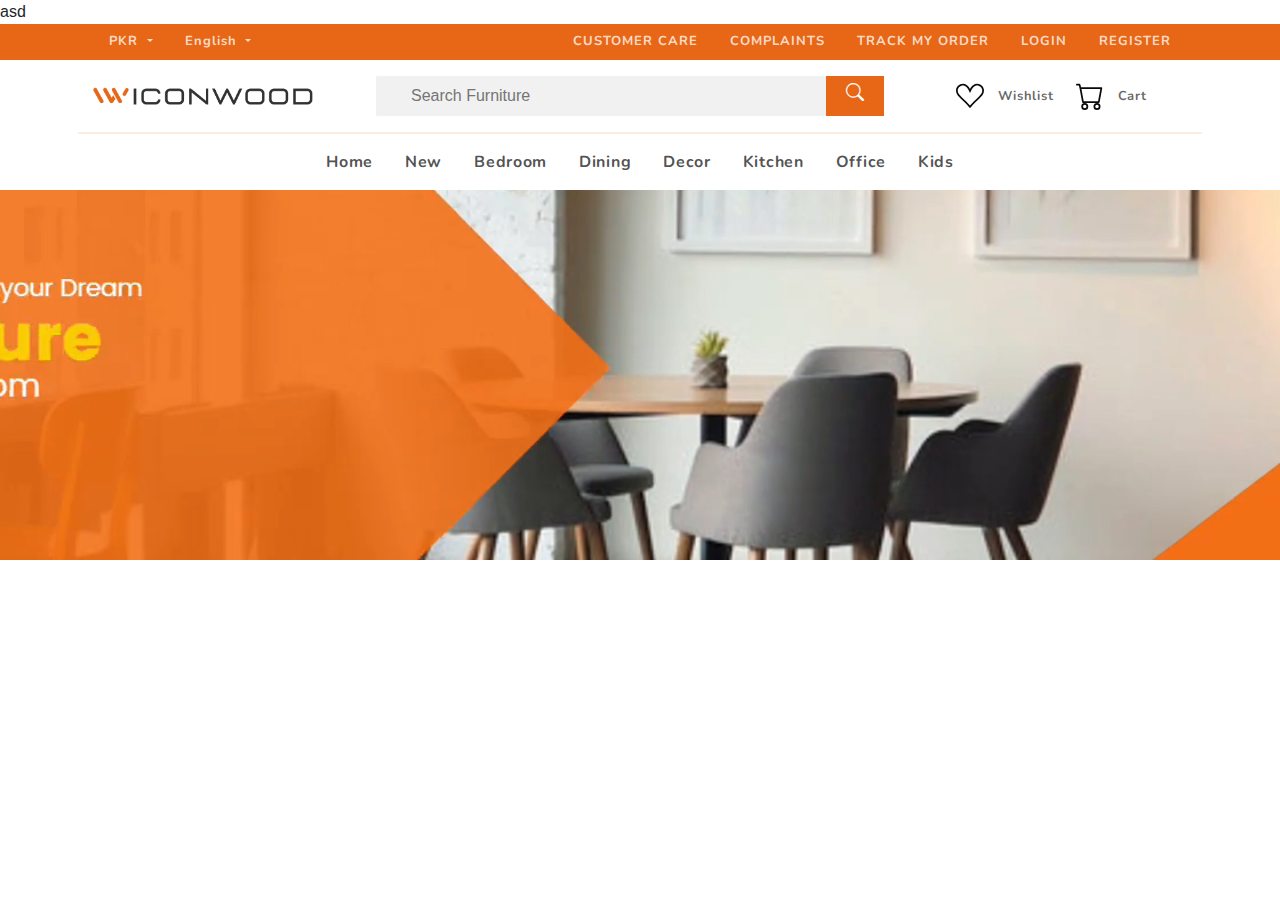
<file: iconwood/index.html>
<!DOCTYPE html>
<html lang="en">

<head>
    asd
    <meta charset="UTF-8">
    <meta http-equiv="X-UA-Compatible" content="IE=edge">
    <meta name="viewport" content="width=device-width, initial-scale=1.0">
    <link rel="stylesheet" href="https://cdn.jsdelivr.net/npm/bootstrap@4.4.1/dist/css/bootstrap.min.css">
    <link rel="stylesheet" href="https://cdn.jsdelivr.net/npm/bootstrap-icons@1.3.0/font/bootstrap-icons.css">
    <link rel="stylesheet" href="CSS/Navbar.css">
    <script src="Script/script.js"></script>
    <title>iconwood</title>
</head>

<body>

    <!-- TopBar Start -->
    <nav class="navbar navbar-expand-lg Top-Bar">
        <div class="container-fluid  custom-margin">
            <ul class="navbar-nav mr-auto ml-0" id="Mobile-nav-shown1">
                <li class="nav-item dropdown">
                    <a class="nav-link dropdown-toggle" href="#" id="navbarDropdown" data-toggle="dropdown"
                        aria-haspopup="true" aria-expanded="false">
                        PKR
                    </a>
                    <div class="dropdown-menu" aria-labelledby="navbarDropdown">
                        <a class="dropdown-item" href="#">USD</a>
                        <a class="dropdown-item" href="#">EUR</a>
                </li>
                <li class="nav-item dropdown">
                    <a class="nav-link dropdown-toggle" href="#" id="navbarDropdown" role="button"
                        data-toggle="dropdown" aria-haspopup="true" aria-expanded="false">
                        English
                    </a>
                    <div class="dropdown-menu" aria-labelledby="navbarDropdown">
                        <a class="dropdown-item" href="#">Urdu</a>
                        <a class="dropdown-item" href="#">Arabic</a>
                </li>
            </ul>
            <ul class="navbar-nav mr-0 ml-auto">
                <li class="nav-item hidden" id="Mobile-nav-hidden1">
                    <a class="nav-link" href="#">CUSTOMER CARE</a>
                </li>
                <li class="nav-item hidden" id="Mobile-nav-hidden2">
                    <a class="nav-link" href="#">COMPLAINTS</a>
                </li>
                <li class="nav-item hidden" id="Mobile-nav-hidden3">
                    <a class="nav-link" href="#">TRACK MY ORDER</a>
                </li>
                <li class="nav-item" id="Mobile-nav-shown2">
                    <a class="nav-link" href="#">LOGIN</a>
                </li>
                <li class="nav-item" id="Mobile-nav-shown3">
                    <a class="nav-link" href="#">REGISTER</a>
                </li>
            </ul>
            <svg onclick="topbartoggle()" xmlns="http://www.w3.org/2000/svg" width="30" height="24" fill="currentColor"
                class="bi bi-list mobile-show" viewBox="0 0 16 16">
                <path fill-rule="evenodd"
                    d="M2.5 12a.5.5 0 0 1 .5-.5h10a.5.5 0 0 1 0 1H3a.5.5 0 0 1-.5-.5zm0-4a.5.5 0 0 1 .5-.5h10a.5.5 0 0 1 0 1H3a.5.5 0 0 1-.5-.5zm0-4a.5.5 0 0 1 .5-.5h10a.5.5 0 0 1 0 1H3a.5.5 0 0 1-.5-.5z" />
            </svg>
        </div>
        </div>
    </nav>
    <!-- TopBar End -->

    <!-- Main NavBar Start -->
    <nav class="navbar navbar-expand-lg navbar-light Main-Nav-Bar pt-3 pb-0">
        <div class="container-fluid custom-margin pb-3">
            <ul class="navbar-nav">
                <li class="nav-item">
                    <a class="nav-link m-0 p-0" href="#"><img src="Assets/Logo & Icon/Logo.png" class="Logo"></img></a>
                </li>
            </ul>
            <ul class="navbar-nav" id="searchbox">
                <li class="nav-item ">
                    <input type="search" placeholder="Search Furniture" class="navbar-search"></input>
                </li>
                <li>
                    <div class="searchbutton">
                        <i class="bi bi-search search-btn"></i>
                    </div>
                </li>
            </ul>
            <div class="carticon-Box">
                <ul class="navbar-nav carticon search-button ">
                    <li class="m-0 p-0">
                        <svg xmlns="http://www.w3.org/2000/svg" width="" height="28" fill="currentColor" class="bi bi-search" viewBox="0 0 16 16">
                            <path d="M11.742 10.344a6.5 6.5 0 1 0-1.397 1.398h-.001c.03.04.062.078.098.115l3.85 3.85a1 1 0 0 0 1.415-1.414l-3.85-3.85a1.007 1.007 0 0 0-.115-.1zM12 6.5a5.5 5.5 0 1 1-11 0 5.5 5.5 0 0 1 11 0z"/>
                          </svg>
                    </li>
                    <li class="m-0 p-0">
                        <h1>Wishlist</h1>
                    </li>
                </ul>
                <ul class="navbar-nav carticon Wishlist">
                    <li class="m-0 p-0">
                        <svg xmlns="http://www.w3.org/2000/svg" width="" height="28" fill="currentColor"
                            class="bi bi-suit-heart" viewBox="0 0 16 16">
                            <path
                                d="m8 6.236-.894-1.789c-.222-.443-.607-1.08-1.152-1.595C5.418 2.345 4.776 2 4 2 2.324 2 1 3.326 1 4.92c0 1.211.554 2.066 1.868 3.37.337.334.721.695 1.146 1.093C5.122 10.423 6.5 11.717 8 13.447c1.5-1.73 2.878-3.024 3.986-4.064.425-.398.81-.76 1.146-1.093C14.446 6.986 15 6.131 15 4.92 15 3.326 13.676 2 12 2c-.777 0-1.418.345-1.954.852-.545.515-.93 1.152-1.152 1.595L8 6.236zm.392 8.292a.513.513 0 0 1-.784 0c-1.601-1.902-3.05-3.262-4.243-4.381C1.3 8.208 0 6.989 0 4.92 0 2.755 1.79 1 4 1c1.6 0 2.719 1.05 3.404 2.008.26.365.458.716.596.992a7.55 7.55 0 0 1 .596-.992C9.281 2.049 10.4 1 12 1c2.21 0 4 1.755 4 3.92 0 2.069-1.3 3.288-3.365 5.227-1.193 1.12-2.642 2.48-4.243 4.38z" />
                        </svg>
                    </li>
                    <li class="m-0 p-0">
                        <h1>Wishlist</h1>
                    </li>
                </ul>
                <ul class="navbar-nav carticon cart">
                    <li class="m-0 p-0">
                        <svg xmlns="http://www.w3.org/2000/svg" width="" height="28" fill="currentColor"
                            class="bi bi-cart" viewBox="0 0 16 16">
                            <path
                                d="M0 1.5A.5.5 0 0 1 .5 1H2a.5.5 0 0 1 .485.379L2.89 3H14.5a.5.5 0 0 1 .491.592l-1.5 8A.5.5 0 0 1 13 12H4a.5.5 0 0 1-.491-.408L2.01 3.607 1.61 2H.5a.5.5 0 0 1-.5-.5zM3.102 4l1.313 7h8.17l1.313-7H3.102zM5 12a2 2 0 1 0 0 4 2 2 0 0 0 0-4zm7 0a2 2 0 1 0 0 4 2 2 0 0 0 0-4zm-7 1a1 1 0 1 1 0 2 1 1 0 0 1 0-2zm7 0a1 1 0 1 1 0 2 1 1 0 0 1 0-2z" />
                        </svg>
                    </li>
                    <li class="m-0 p-0">
                        <h1>Cart</h1>
                    </li>
                </ul>
            </div>
        </div>

    </nav>
    <!-- Main NavBar End -->

    <!-- TopBar Start -->
    <div class="container">
        <nav class="navbar navbar-expand-lg Main-Bar pt-3 pb-3">
            <ul class="navbar-nav mr-auto ml-auto">
                <li class="nav-item active">
                    <a class="nav-link" href="index.html">Home</a>
                </li>
                <li class="nav-item">
                    <a class="nav-link" href="New.html">New</a>
                </li>
                <li class="nav-item">
                    <a class="nav-link" href="Bedroom.html">Bedroom</a>
                </li>
                <li class="nav-item">
                    <a class="nav-link" href="Dining.html">Dining</a>
                </li>
                <li class="nav-item">
                    <a class="nav-link" href="Decor.html">Decor</a>
                </li>
                <li class="nav-item" >
                    <a class="nav-link" href="Kitchen.html">Kitchen</a>
                </li>
                <li class="nav-item">
                    <a class="nav-link" href="Office.html">Office</a>
                </li>
                <li class="nav-item">
                    <a class="nav-link" href="Kids.html">Kids</a>
                </li>
            </ul>
        </nav>
    </div>
    <!-- TopBar End -->
    <div class="slider">
        <Video src="Assets/Banners/Banner.mp4" autoplay muted loop></Video>
    </div>

    <script src="https://code.jquery.com/jquery-3.4.1.slim.min.js"></script>
    <script src="https://cdn.jsdelivr.net/npm/popper.js@1.16.0/dist/umd/popper.min.js"></script>
    <script src="https://cdn.jsdelivr.net/npm/bootstrap@4.4.1/dist/js/bootstrap.min.js"></script>
</body>

</html>
</file>
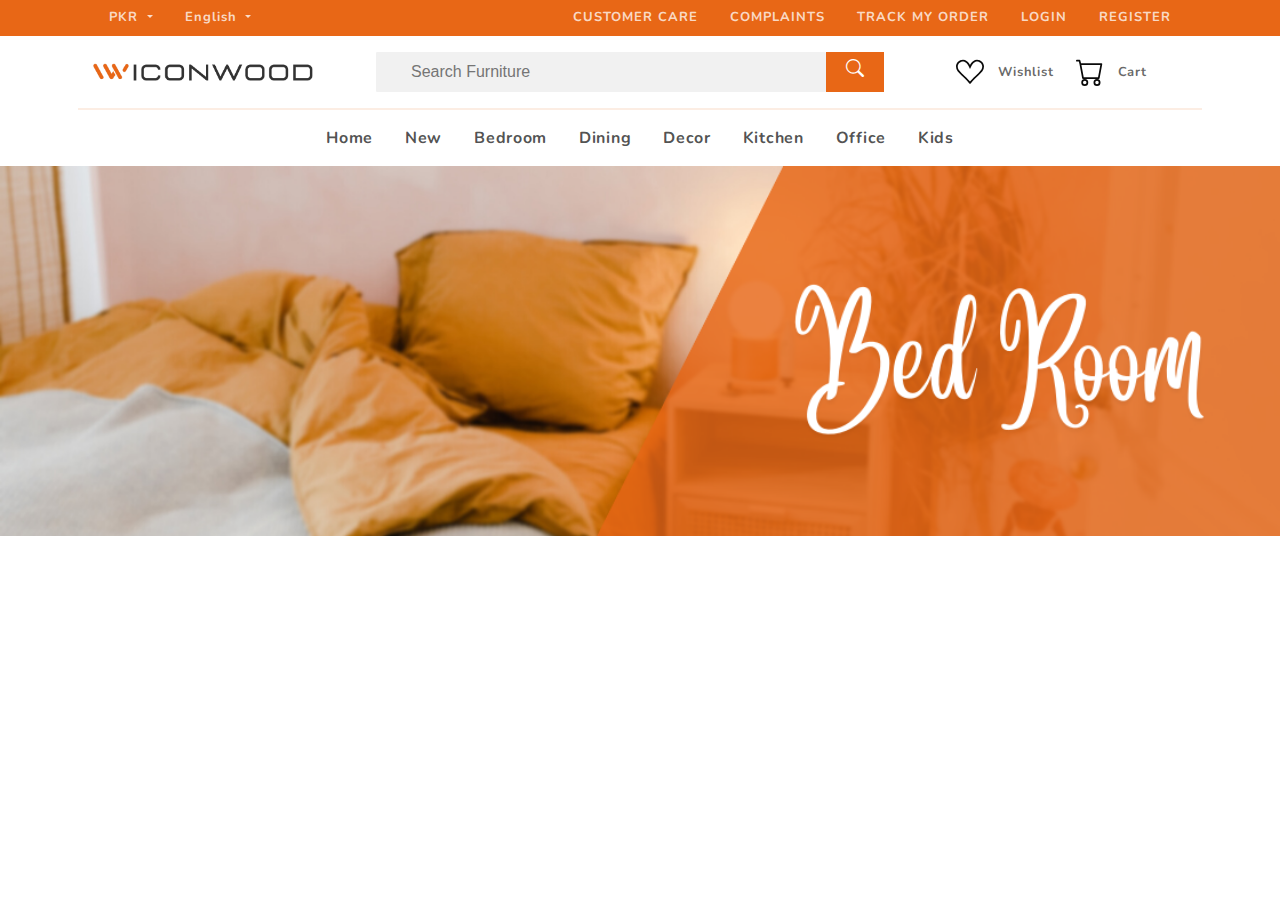
<file: iconwood/Bedroom.html>
<!DOCTYPE html>
<html lang="en">

<head>
    <meta charset="UTF-8">
    <meta http-equiv="X-UA-Compatible" content="IE=edge">
    <meta name="viewport" content="width=device-width, initial-scale=1.0">
    <link rel="stylesheet" href="https://cdn.jsdelivr.net/npm/bootstrap@4.4.1/dist/css/bootstrap.min.css">
    <link rel="stylesheet" href="https://cdn.jsdelivr.net/npm/bootstrap-icons@1.3.0/font/bootstrap-icons.css">
    <link rel="stylesheet" href="CSS/Navbar.css">
    <script src="Script/script.js"></script>
    <title>iconwood</title>
</head>

<body>


    <!-- TopBar Start -->
    <nav class="navbar navbar-expand-lg Top-Bar">
        <div class="container-fluid  custom-margin">
            <ul class="navbar-nav mr-auto ml-0" id="Mobile-nav-shown1">
                <li class="nav-item dropdown">
                    <a class="nav-link dropdown-toggle" href="#" id="navbarDropdown" data-toggle="dropdown"
                        aria-haspopup="true" aria-expanded="false">
                        PKR
                    </a>
                    <div class="dropdown-menu" aria-labelledby="navbarDropdown">
                        <a class="dropdown-item" href="#">USD</a>
                        <a class="dropdown-item" href="#">EUR</a>
                </li>
                <li class="nav-item dropdown">
                    <a class="nav-link dropdown-toggle" href="#" id="navbarDropdown" role="button"
                        data-toggle="dropdown" aria-haspopup="true" aria-expanded="false">
                        English
                    </a>
                    <div class="dropdown-menu" aria-labelledby="navbarDropdown">
                        <a class="dropdown-item" href="#">Urdu</a>
                        <a class="dropdown-item" href="#">Arabic</a>
                </li>
            </ul>
            <ul class="navbar-nav mr-0 ml-auto">
                <li class="nav-item hidden" id="Mobile-nav-hidden1">
                    <a class="nav-link" href="#">CUSTOMER CARE</a>
                </li>
                <li class="nav-item hidden" id="Mobile-nav-hidden2">
                    <a class="nav-link" href="#">COMPLAINTS</a>
                </li>
                <li class="nav-item hidden" id="Mobile-nav-hidden3">
                    <a class="nav-link" href="#">TRACK MY ORDER</a>
                </li>
                <li class="nav-item" id="Mobile-nav-shown2">
                    <a class="nav-link" href="#">LOGIN</a>
                </li>
                <li class="nav-item" id="Mobile-nav-shown3">
                    <a class="nav-link" href="#">REGISTER</a>
                </li>
            </ul>
            <svg onclick="topbartoggle()" xmlns="http://www.w3.org/2000/svg" width="30" height="24" fill="currentColor"
                class="bi bi-list mobile-show" viewBox="0 0 16 16">
                <path fill-rule="evenodd"
                    d="M2.5 12a.5.5 0 0 1 .5-.5h10a.5.5 0 0 1 0 1H3a.5.5 0 0 1-.5-.5zm0-4a.5.5 0 0 1 .5-.5h10a.5.5 0 0 1 0 1H3a.5.5 0 0 1-.5-.5zm0-4a.5.5 0 0 1 .5-.5h10a.5.5 0 0 1 0 1H3a.5.5 0 0 1-.5-.5z" />
            </svg>
        </div>
        </div>
    </nav>
    <!-- TopBar End -->

    <!-- Main NavBar Start -->
    <nav class="navbar navbar-expand-lg navbar-light Main-Nav-Bar pt-3 pb-0">
        <div class="container-fluid custom-margin pb-3">
            <ul class="navbar-nav">
                <li class="nav-item">
                    <a class="nav-link m-0 p-0" href="#"><img src="Assets/Logo & Icon/Logo.png" class="Logo"></img></a>
                </li>
            </ul>
            <ul class="navbar-nav" id="searchbox">
                <li class="nav-item ">
                    <input type="search" placeholder="Search Furniture" class="navbar-search"></input>
                </li>
                <li>
                    <div class="searchbutton">
                        <i class="bi bi-search search-btn"></i>
                    </div>
                </li>
            </ul>
            <div class="carticon-Box">
                <ul class="navbar-nav carticon search-button ">
                    <li class="m-0 p-0">
                        <svg xmlns="http://www.w3.org/2000/svg" width="" height="28" fill="currentColor" class="bi bi-search" viewBox="0 0 16 16">
                            <path d="M11.742 10.344a6.5 6.5 0 1 0-1.397 1.398h-.001c.03.04.062.078.098.115l3.85 3.85a1 1 0 0 0 1.415-1.414l-3.85-3.85a1.007 1.007 0 0 0-.115-.1zM12 6.5a5.5 5.5 0 1 1-11 0 5.5 5.5 0 0 1 11 0z"/>
                          </svg>
                    </li>
                    <li class="m-0 p-0">
                        <h1>Wishlist</h1>
                    </li>
                </ul>
                <ul class="navbar-nav carticon Wishlist">
                    <li class="m-0 p-0">
                        <svg xmlns="http://www.w3.org/2000/svg" width="" height="28" fill="currentColor"
                            class="bi bi-suit-heart" viewBox="0 0 16 16">
                            <path
                                d="m8 6.236-.894-1.789c-.222-.443-.607-1.08-1.152-1.595C5.418 2.345 4.776 2 4 2 2.324 2 1 3.326 1 4.92c0 1.211.554 2.066 1.868 3.37.337.334.721.695 1.146 1.093C5.122 10.423 6.5 11.717 8 13.447c1.5-1.73 2.878-3.024 3.986-4.064.425-.398.81-.76 1.146-1.093C14.446 6.986 15 6.131 15 4.92 15 3.326 13.676 2 12 2c-.777 0-1.418.345-1.954.852-.545.515-.93 1.152-1.152 1.595L8 6.236zm.392 8.292a.513.513 0 0 1-.784 0c-1.601-1.902-3.05-3.262-4.243-4.381C1.3 8.208 0 6.989 0 4.92 0 2.755 1.79 1 4 1c1.6 0 2.719 1.05 3.404 2.008.26.365.458.716.596.992a7.55 7.55 0 0 1 .596-.992C9.281 2.049 10.4 1 12 1c2.21 0 4 1.755 4 3.92 0 2.069-1.3 3.288-3.365 5.227-1.193 1.12-2.642 2.48-4.243 4.38z" />
                        </svg>
                    </li>
                    <li class="m-0 p-0">
                        <h1>Wishlist</h1>
                    </li>
                </ul>
                <ul class="navbar-nav carticon cart">
                    <li class="m-0 p-0">
                        <svg xmlns="http://www.w3.org/2000/svg" width="" height="28" fill="currentColor"
                            class="bi bi-cart" viewBox="0 0 16 16">
                            <path
                                d="M0 1.5A.5.5 0 0 1 .5 1H2a.5.5 0 0 1 .485.379L2.89 3H14.5a.5.5 0 0 1 .491.592l-1.5 8A.5.5 0 0 1 13 12H4a.5.5 0 0 1-.491-.408L2.01 3.607 1.61 2H.5a.5.5 0 0 1-.5-.5zM3.102 4l1.313 7h8.17l1.313-7H3.102zM5 12a2 2 0 1 0 0 4 2 2 0 0 0 0-4zm7 0a2 2 0 1 0 0 4 2 2 0 0 0 0-4zm-7 1a1 1 0 1 1 0 2 1 1 0 0 1 0-2zm7 0a1 1 0 1 1 0 2 1 1 0 0 1 0-2z" />
                        </svg>
                    </li>
                    <li class="m-0 p-0">
                        <h1>Cart</h1>
                    </li>
                </ul>
            </div>
        </div>

    </nav>
    <!-- Main NavBar End -->

    <!-- TopBar Start -->
    <div class="container">
        <nav class="navbar navbar-expand-lg Main-Bar pt-3 pb-3">
            <ul class="navbar-nav mr-auto ml-auto">
                <li class="nav-item">
                    <a class="nav-link" href="index.html">Home</a>
                </li>
                <li class="nav-item">
                    <a class="nav-link" href="New.html">New</a>
                </li>
                <li class="nav-item active">
                    <a class="nav-link" href="Bedroom.html">Bedroom</a>
                </li>
                <li class="nav-item">
                    <a class="nav-link" href="Dining.html">Dining</a>
                </li>
                <li class="nav-item">
                    <a class="nav-link" href="Decor.html">Decor</a>
                </li>
                <li class="nav-item" >
                    <a class="nav-link" href="Kitchen.html">Kitchen</a>
                </li>
                <li class="nav-item">
                    <a class="nav-link" href="Office.html">Office</a>
                </li>
                <li class="nav-item">
                    <a class="nav-link" href="Kids.html">Kids</a>
                </li>
            </ul>
        </nav>
    </div>
    <!-- TopBar End -->
    <div class="slider-image">
       <img src="Assets/Banners/Bedroom.png" alt="">
    </div>

    <script src="https://code.jquery.com/jquery-3.4.1.slim.min.js"></script>
    <script src="https://cdn.jsdelivr.net/npm/popper.js@1.16.0/dist/umd/popper.min.js"></script>
    <script src="https://cdn.jsdelivr.net/npm/bootstrap@4.4.1/dist/js/bootstrap.min.js"></script>
</body>

</html>
</file>
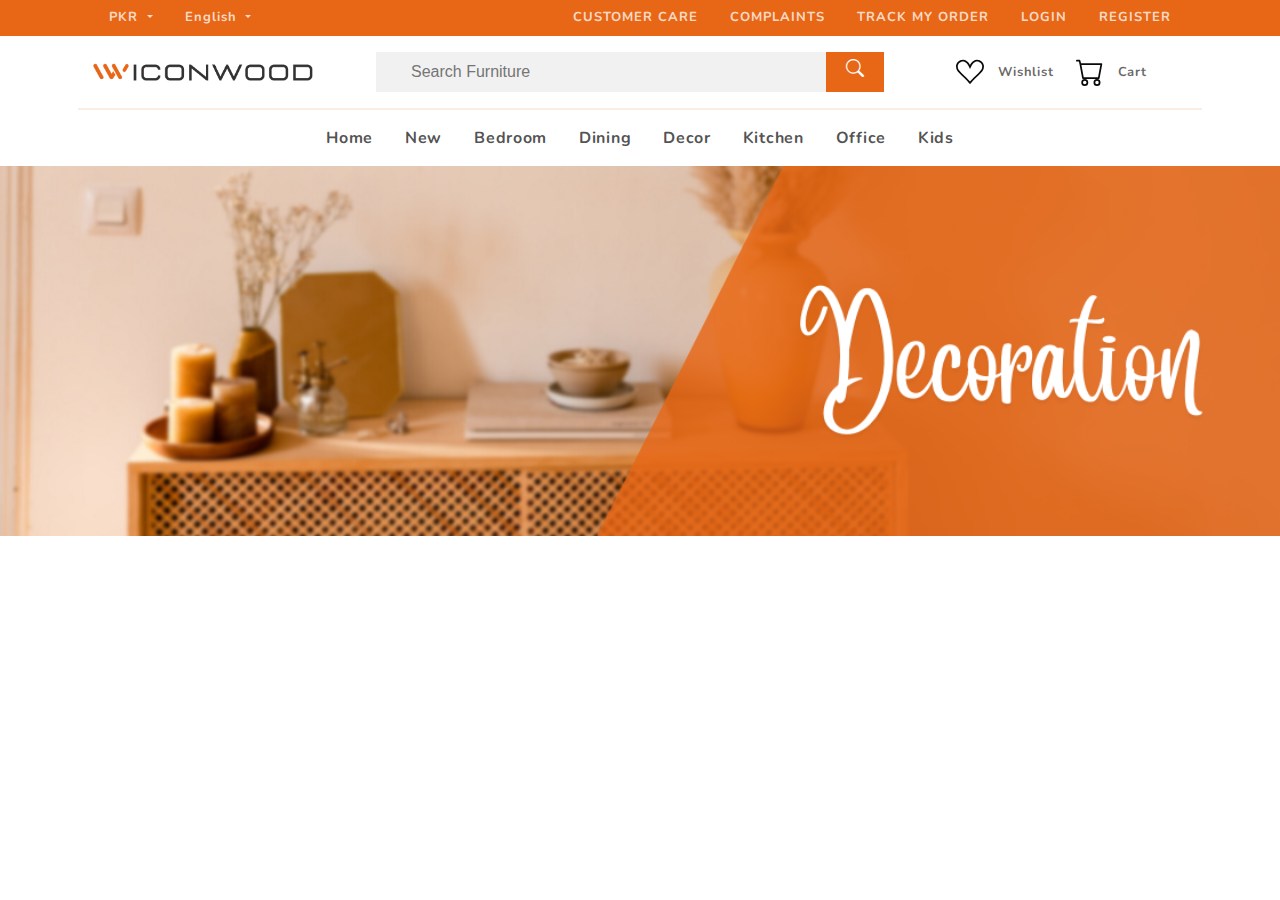
<file: iconwood/Decor.html>
<!DOCTYPE html>
<html lang="en">

<head>
    <meta charset="UTF-8">
    <meta http-equiv="X-UA-Compatible" content="IE=edge">
    <meta name="viewport" content="width=device-width, initial-scale=1.0">
    <link rel="stylesheet" href="https://cdn.jsdelivr.net/npm/bootstrap@4.4.1/dist/css/bootstrap.min.css">
    <link rel="stylesheet" href="https://cdn.jsdelivr.net/npm/bootstrap-icons@1.3.0/font/bootstrap-icons.css">
    <link rel="stylesheet" href="CSS/Navbar.css">
    <script src="Script/script.js"></script>
    <title>iconwood</title>
</head>

<body>

   
    <!-- TopBar Start -->
    <nav class="navbar navbar-expand-lg Top-Bar">
        <div class="container-fluid  custom-margin">
            <ul class="navbar-nav mr-auto ml-0" id="Mobile-nav-shown1">
                <li class="nav-item dropdown">
                    <a class="nav-link dropdown-toggle" href="#" id="navbarDropdown" data-toggle="dropdown"
                        aria-haspopup="true" aria-expanded="false">
                        PKR
                    </a>
                    <div class="dropdown-menu" aria-labelledby="navbarDropdown">
                        <a class="dropdown-item" href="#">USD</a>
                        <a class="dropdown-item" href="#">EUR</a>
                </li>
                <li class="nav-item dropdown">
                    <a class="nav-link dropdown-toggle" href="#" id="navbarDropdown" role="button"
                        data-toggle="dropdown" aria-haspopup="true" aria-expanded="false">
                        English
                    </a>
                    <div class="dropdown-menu" aria-labelledby="navbarDropdown">
                        <a class="dropdown-item" href="#">Urdu</a>
                        <a class="dropdown-item" href="#">Arabic</a>
                </li>
            </ul>
            <ul class="navbar-nav mr-0 ml-auto">
                <li class="nav-item hidden" id="Mobile-nav-hidden1">
                    <a class="nav-link" href="#">CUSTOMER CARE</a>
                </li>
                <li class="nav-item hidden" id="Mobile-nav-hidden2">
                    <a class="nav-link" href="#">COMPLAINTS</a>
                </li>
                <li class="nav-item hidden" id="Mobile-nav-hidden3">
                    <a class="nav-link" href="#">TRACK MY ORDER</a>
                </li>
                <li class="nav-item" id="Mobile-nav-shown2">
                    <a class="nav-link" href="#">LOGIN</a>
                </li>
                <li class="nav-item" id="Mobile-nav-shown3">
                    <a class="nav-link" href="#">REGISTER</a>
                </li>
            </ul>
            <svg onclick="topbartoggle()" xmlns="http://www.w3.org/2000/svg" width="30" height="24" fill="currentColor"
                class="bi bi-list mobile-show" viewBox="0 0 16 16">
                <path fill-rule="evenodd"
                    d="M2.5 12a.5.5 0 0 1 .5-.5h10a.5.5 0 0 1 0 1H3a.5.5 0 0 1-.5-.5zm0-4a.5.5 0 0 1 .5-.5h10a.5.5 0 0 1 0 1H3a.5.5 0 0 1-.5-.5zm0-4a.5.5 0 0 1 .5-.5h10a.5.5 0 0 1 0 1H3a.5.5 0 0 1-.5-.5z" />
            </svg>
        </div>
        </div>
    </nav>
    <!-- TopBar End -->

    <!-- Main NavBar Start -->
    <nav class="navbar navbar-expand-lg navbar-light Main-Nav-Bar pt-3 pb-0">
        <div class="container-fluid custom-margin pb-3">
            <ul class="navbar-nav">
                <li class="nav-item">
                    <a class="nav-link m-0 p-0" href="#"><img src="Assets/Logo & Icon/Logo.png" class="Logo"></img></a>
                </li>
            </ul>
            <ul class="navbar-nav" id="searchbox">
                <li class="nav-item ">
                    <input type="search" placeholder="Search Furniture" class="navbar-search"></input>
                </li>
                <li>
                    <div class="searchbutton">
                        <i class="bi bi-search search-btn"></i>
                    </div>
                </li>
            </ul>
            <div class="carticon-Box">
                <ul class="navbar-nav carticon search-button ">
                    <li class="m-0 p-0">
                        <svg xmlns="http://www.w3.org/2000/svg" width="" height="28" fill="currentColor" class="bi bi-search" viewBox="0 0 16 16">
                            <path d="M11.742 10.344a6.5 6.5 0 1 0-1.397 1.398h-.001c.03.04.062.078.098.115l3.85 3.85a1 1 0 0 0 1.415-1.414l-3.85-3.85a1.007 1.007 0 0 0-.115-.1zM12 6.5a5.5 5.5 0 1 1-11 0 5.5 5.5 0 0 1 11 0z"/>
                          </svg>
                    </li>
                    <li class="m-0 p-0">
                        <h1>Wishlist</h1>
                    </li>
                </ul>
                <ul class="navbar-nav carticon Wishlist">
                    <li class="m-0 p-0">
                        <svg xmlns="http://www.w3.org/2000/svg" width="" height="28" fill="currentColor"
                            class="bi bi-suit-heart" viewBox="0 0 16 16">
                            <path
                                d="m8 6.236-.894-1.789c-.222-.443-.607-1.08-1.152-1.595C5.418 2.345 4.776 2 4 2 2.324 2 1 3.326 1 4.92c0 1.211.554 2.066 1.868 3.37.337.334.721.695 1.146 1.093C5.122 10.423 6.5 11.717 8 13.447c1.5-1.73 2.878-3.024 3.986-4.064.425-.398.81-.76 1.146-1.093C14.446 6.986 15 6.131 15 4.92 15 3.326 13.676 2 12 2c-.777 0-1.418.345-1.954.852-.545.515-.93 1.152-1.152 1.595L8 6.236zm.392 8.292a.513.513 0 0 1-.784 0c-1.601-1.902-3.05-3.262-4.243-4.381C1.3 8.208 0 6.989 0 4.92 0 2.755 1.79 1 4 1c1.6 0 2.719 1.05 3.404 2.008.26.365.458.716.596.992a7.55 7.55 0 0 1 .596-.992C9.281 2.049 10.4 1 12 1c2.21 0 4 1.755 4 3.92 0 2.069-1.3 3.288-3.365 5.227-1.193 1.12-2.642 2.48-4.243 4.38z" />
                        </svg>
                    </li>
                    <li class="m-0 p-0">
                        <h1>Wishlist</h1>
                    </li>
                </ul>
                <ul class="navbar-nav carticon cart">
                    <li class="m-0 p-0">
                        <svg xmlns="http://www.w3.org/2000/svg" width="" height="28" fill="currentColor"
                            class="bi bi-cart" viewBox="0 0 16 16">
                            <path
                                d="M0 1.5A.5.5 0 0 1 .5 1H2a.5.5 0 0 1 .485.379L2.89 3H14.5a.5.5 0 0 1 .491.592l-1.5 8A.5.5 0 0 1 13 12H4a.5.5 0 0 1-.491-.408L2.01 3.607 1.61 2H.5a.5.5 0 0 1-.5-.5zM3.102 4l1.313 7h8.17l1.313-7H3.102zM5 12a2 2 0 1 0 0 4 2 2 0 0 0 0-4zm7 0a2 2 0 1 0 0 4 2 2 0 0 0 0-4zm-7 1a1 1 0 1 1 0 2 1 1 0 0 1 0-2zm7 0a1 1 0 1 1 0 2 1 1 0 0 1 0-2z" />
                        </svg>
                    </li>
                    <li class="m-0 p-0">
                        <h1>Cart</h1>
                    </li>
                </ul>
            </div>
        </div>

    </nav>
    <!-- Main NavBar End -->

    <!-- TopBar Start -->
    <div class="container">
        <nav class="navbar navbar-expand-lg Main-Bar pt-3 pb-3">
            <ul class="navbar-nav mr-auto ml-auto">
                <li class="nav-item">
                    <a class="nav-link" href="index.html">Home</a>
                </li>
                <li class="nav-item">
                    <a class="nav-link" href="New.html">New</a>
                </li>
                <li class="nav-item">
                    <a class="nav-link" href="Bedroom.html">Bedroom</a>
                </li>
                <li class="nav-item">
                    <a class="nav-link" href="Dining.html">Dining</a>
                </li>
                <li class="nav-item active">
                    <a class="nav-link" href="Decor.html">Decor</a>
                </li>
                <li class="nav-item" >
                    <a class="nav-link" href="Kitchen.html">Kitchen</a>
                </li>
                <li class="nav-item">
                    <a class="nav-link" href="Office.html">Office</a>
                </li>
                <li class="nav-item">
                    <a class="nav-link" href="Kids.html">Kids</a>
                </li>
            </ul>
        </nav>
    </div>
    <!-- TopBar End -->
    <div class="slider-image">
        <img src="Assets/Banners/Decor.png" alt="">
     </div>

    <script src="https://code.jquery.com/jquery-3.4.1.slim.min.js"></script>
    <script src="https://cdn.jsdelivr.net/npm/popper.js@1.16.0/dist/umd/popper.min.js"></script>
    <script src="https://cdn.jsdelivr.net/npm/bootstrap@4.4.1/dist/js/bootstrap.min.js"></script>
</body>

</html>
</file>
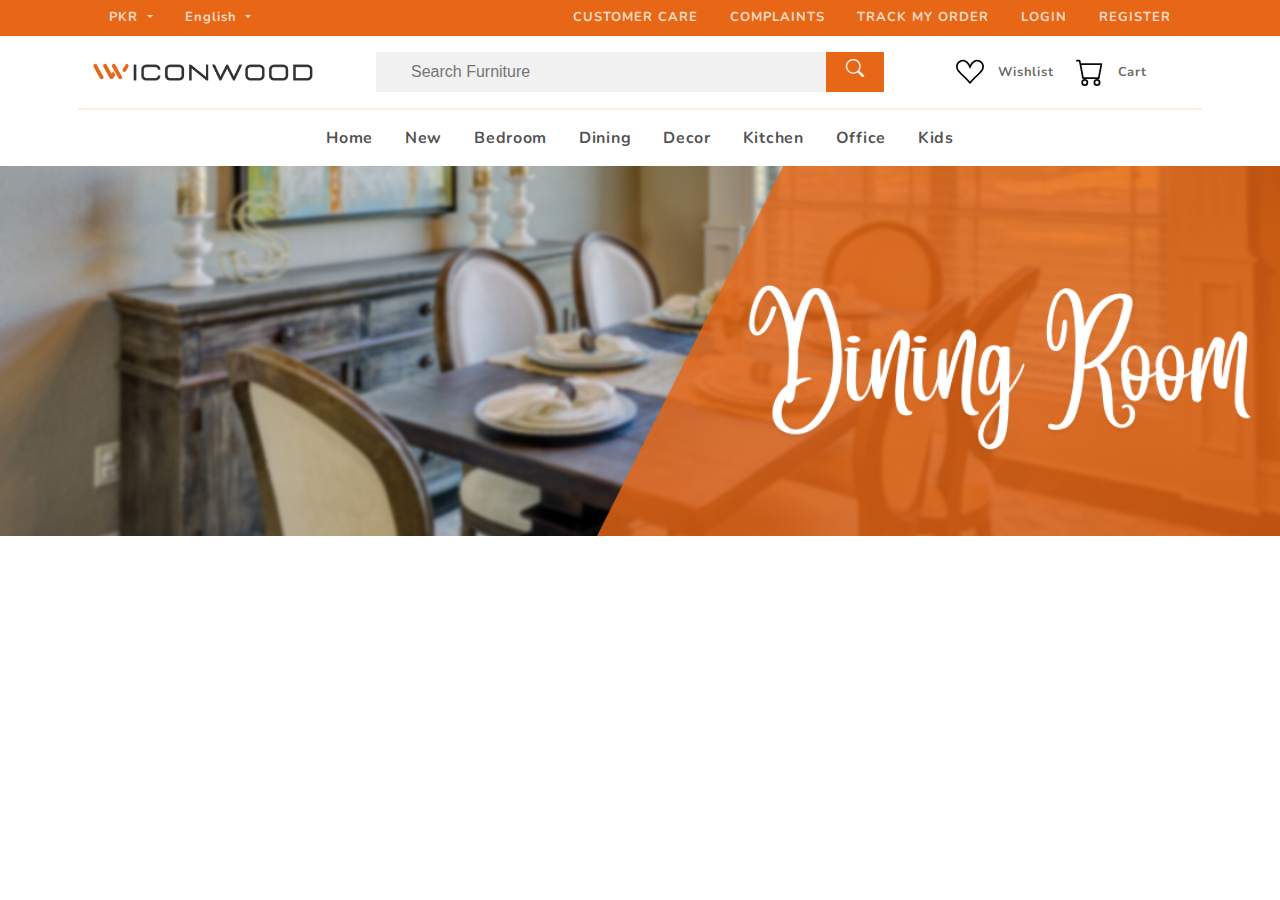
<file: iconwood/Dining.html>
<!DOCTYPE html>
<html lang="en">

<head>
    <meta charset="UTF-8">
    <meta http-equiv="X-UA-Compatible" content="IE=edge">
    <meta name="viewport" content="width=device-width, initial-scale=1.0">
    <link rel="stylesheet" href="https://cdn.jsdelivr.net/npm/bootstrap@4.4.1/dist/css/bootstrap.min.css">
    <link rel="stylesheet" href="https://cdn.jsdelivr.net/npm/bootstrap-icons@1.3.0/font/bootstrap-icons.css">
    <link rel="stylesheet" href="CSS/Navbar.css">
    <script src="Script/script.js"></script>
    <title>iconwood</title>
</head>

<body>

  
       <!-- TopBar Start -->
       <nav class="navbar navbar-expand-lg Top-Bar">
        <div class="container-fluid  custom-margin">
            <ul class="navbar-nav mr-auto ml-0" id="Mobile-nav-shown1">
                <li class="nav-item dropdown">
                    <a class="nav-link dropdown-toggle" href="#" id="navbarDropdown" data-toggle="dropdown"
                        aria-haspopup="true" aria-expanded="false">
                        PKR
                    </a>
                    <div class="dropdown-menu" aria-labelledby="navbarDropdown">
                        <a class="dropdown-item" href="#">USD</a>
                        <a class="dropdown-item" href="#">EUR</a>
                </li>
                <li class="nav-item dropdown">
                    <a class="nav-link dropdown-toggle" href="#" id="navbarDropdown" role="button"
                        data-toggle="dropdown" aria-haspopup="true" aria-expanded="false">
                        English
                    </a>
                    <div class="dropdown-menu" aria-labelledby="navbarDropdown">
                        <a class="dropdown-item" href="#">Urdu</a>
                        <a class="dropdown-item" href="#">Arabic</a>
                </li>
            </ul>
            <ul class="navbar-nav mr-0 ml-auto">
                <li class="nav-item hidden" id="Mobile-nav-hidden1">
                    <a class="nav-link" href="#">CUSTOMER CARE</a>
                </li>
                <li class="nav-item hidden" id="Mobile-nav-hidden2">
                    <a class="nav-link" href="#">COMPLAINTS</a>
                </li>
                <li class="nav-item hidden" id="Mobile-nav-hidden3">
                    <a class="nav-link" href="#">TRACK MY ORDER</a>
                </li>
                <li class="nav-item" id="Mobile-nav-shown2">
                    <a class="nav-link" href="#">LOGIN</a>
                </li>
                <li class="nav-item" id="Mobile-nav-shown3">
                    <a class="nav-link" href="#">REGISTER</a>
                </li>
            </ul>
            <svg onclick="topbartoggle()" xmlns="http://www.w3.org/2000/svg" width="30" height="24" fill="currentColor"
                class="bi bi-list mobile-show" viewBox="0 0 16 16">
                <path fill-rule="evenodd"
                    d="M2.5 12a.5.5 0 0 1 .5-.5h10a.5.5 0 0 1 0 1H3a.5.5 0 0 1-.5-.5zm0-4a.5.5 0 0 1 .5-.5h10a.5.5 0 0 1 0 1H3a.5.5 0 0 1-.5-.5zm0-4a.5.5 0 0 1 .5-.5h10a.5.5 0 0 1 0 1H3a.5.5 0 0 1-.5-.5z" />
            </svg>
        </div>
        </div>
    </nav>
    <!-- TopBar End -->

    <!-- Main NavBar Start -->
    <nav class="navbar navbar-expand-lg navbar-light Main-Nav-Bar pt-3 pb-0">
        <div class="container-fluid custom-margin pb-3">
            <ul class="navbar-nav">
                <li class="nav-item">
                    <a class="nav-link m-0 p-0" href="#"><img src="Assets/Logo & Icon/Logo.png" class="Logo"></img></a>
                </li>
            </ul>
            <ul class="navbar-nav" id="searchbox">
                <li class="nav-item ">
                    <input type="search" placeholder="Search Furniture" class="navbar-search"></input>
                </li>
                <li>
                    <div class="searchbutton">
                        <i class="bi bi-search search-btn"></i>
                    </div>
                </li>
            </ul>
            <div class="carticon-Box">
                <ul class="navbar-nav carticon search-button ">
                    <li class="m-0 p-0">
                        <svg xmlns="http://www.w3.org/2000/svg" width="" height="28" fill="currentColor" class="bi bi-search" viewBox="0 0 16 16">
                            <path d="M11.742 10.344a6.5 6.5 0 1 0-1.397 1.398h-.001c.03.04.062.078.098.115l3.85 3.85a1 1 0 0 0 1.415-1.414l-3.85-3.85a1.007 1.007 0 0 0-.115-.1zM12 6.5a5.5 5.5 0 1 1-11 0 5.5 5.5 0 0 1 11 0z"/>
                          </svg>
                    </li>
                    <li class="m-0 p-0">
                        <h1>Wishlist</h1>
                    </li>
                </ul>
                <ul class="navbar-nav carticon Wishlist">
                    <li class="m-0 p-0">
                        <svg xmlns="http://www.w3.org/2000/svg" width="" height="28" fill="currentColor"
                            class="bi bi-suit-heart" viewBox="0 0 16 16">
                            <path
                                d="m8 6.236-.894-1.789c-.222-.443-.607-1.08-1.152-1.595C5.418 2.345 4.776 2 4 2 2.324 2 1 3.326 1 4.92c0 1.211.554 2.066 1.868 3.37.337.334.721.695 1.146 1.093C5.122 10.423 6.5 11.717 8 13.447c1.5-1.73 2.878-3.024 3.986-4.064.425-.398.81-.76 1.146-1.093C14.446 6.986 15 6.131 15 4.92 15 3.326 13.676 2 12 2c-.777 0-1.418.345-1.954.852-.545.515-.93 1.152-1.152 1.595L8 6.236zm.392 8.292a.513.513 0 0 1-.784 0c-1.601-1.902-3.05-3.262-4.243-4.381C1.3 8.208 0 6.989 0 4.92 0 2.755 1.79 1 4 1c1.6 0 2.719 1.05 3.404 2.008.26.365.458.716.596.992a7.55 7.55 0 0 1 .596-.992C9.281 2.049 10.4 1 12 1c2.21 0 4 1.755 4 3.92 0 2.069-1.3 3.288-3.365 5.227-1.193 1.12-2.642 2.48-4.243 4.38z" />
                        </svg>
                    </li>
                    <li class="m-0 p-0">
                        <h1>Wishlist</h1>
                    </li>
                </ul>
                <ul class="navbar-nav carticon cart">
                    <li class="m-0 p-0">
                        <svg xmlns="http://www.w3.org/2000/svg" width="" height="28" fill="currentColor"
                            class="bi bi-cart" viewBox="0 0 16 16">
                            <path
                                d="M0 1.5A.5.5 0 0 1 .5 1H2a.5.5 0 0 1 .485.379L2.89 3H14.5a.5.5 0 0 1 .491.592l-1.5 8A.5.5 0 0 1 13 12H4a.5.5 0 0 1-.491-.408L2.01 3.607 1.61 2H.5a.5.5 0 0 1-.5-.5zM3.102 4l1.313 7h8.17l1.313-7H3.102zM5 12a2 2 0 1 0 0 4 2 2 0 0 0 0-4zm7 0a2 2 0 1 0 0 4 2 2 0 0 0 0-4zm-7 1a1 1 0 1 1 0 2 1 1 0 0 1 0-2zm7 0a1 1 0 1 1 0 2 1 1 0 0 1 0-2z" />
                        </svg>
                    </li>
                    <li class="m-0 p-0">
                        <h1>Cart</h1>
                    </li>
                </ul>
            </div>
        </div>

    </nav>
    <!-- Main NavBar End -->

    <!-- TopBar Start -->
    <div class="container">
        <nav class="navbar navbar-expand-lg Main-Bar pt-3 pb-3">
            <ul class="navbar-nav mr-auto ml-auto">
                <li class="nav-item">
                    <a class="nav-link" href="index.html">Home</a>
                </li>
                <li class="nav-item">
                    <a class="nav-link" href="New.html">New</a>
                </li>
                <li class="nav-item">
                    <a class="nav-link" href="Bedroom.html">Bedroom</a>
                </li>
                <li class="nav-item active">
                    <a class="nav-link" href="Dining.html">Dining</a>
                </li>
                <li class="nav-item">
                    <a class="nav-link" href="Decor.html">Decor</a>
                </li>
                <li class="nav-item" >
                    <a class="nav-link" href="Kitchen.html">Kitchen</a>
                </li>
                <li class="nav-item">
                    <a class="nav-link" href="Office.html">Office</a>
                </li>
                <li class="nav-item">
                    <a class="nav-link" href="Kids.html">Kids</a>
                </li>
            </ul>
        </nav>
    </div>
    <!-- TopBar End -->
    <div class="slider-image">
        <img src="Assets/Banners/Dining.png" alt="">
     </div>

    <script src="https://code.jquery.com/jquery-3.4.1.slim.min.js"></script>
    <script src="https://cdn.jsdelivr.net/npm/popper.js@1.16.0/dist/umd/popper.min.js"></script>
    <script src="https://cdn.jsdelivr.net/npm/bootstrap@4.4.1/dist/js/bootstrap.min.js"></script>
</body>

</html>
</file>
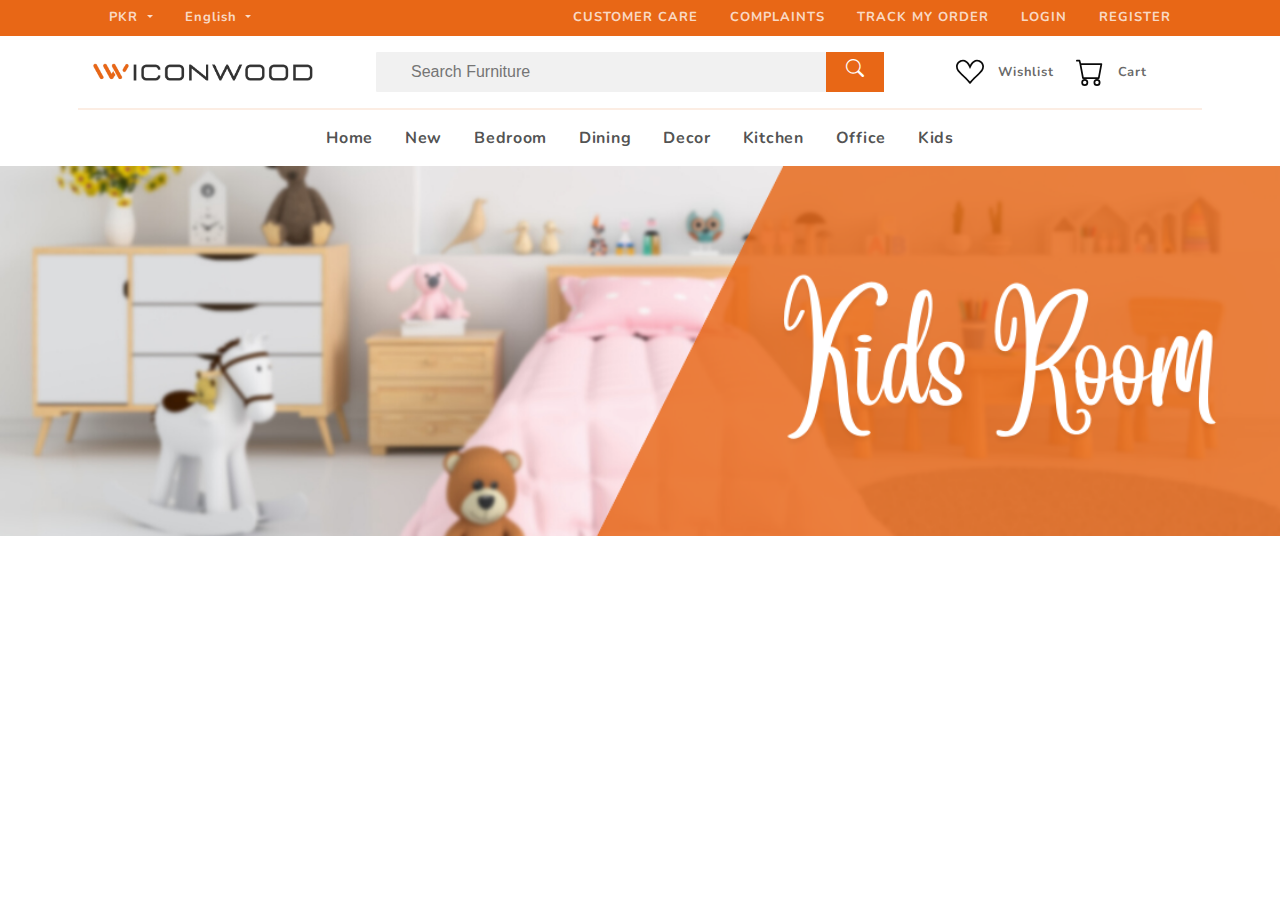
<file: iconwood/Kids.html>
<!DOCTYPE html>
<html lang="en">

<head>
    <meta charset="UTF-8">
    <meta http-equiv="X-UA-Compatible" content="IE=edge">
    <meta name="viewport" content="width=device-width, initial-scale=1.0">
    <link rel="stylesheet" href="https://cdn.jsdelivr.net/npm/bootstrap@4.4.1/dist/css/bootstrap.min.css">
    <link rel="stylesheet" href="https://cdn.jsdelivr.net/npm/bootstrap-icons@1.3.0/font/bootstrap-icons.css">
    <link rel="stylesheet" href="CSS/Navbar.css">
    <script src="Script/script.js"></script>
    <title>iconwood</title>
</head>

<body>

  
    <!-- TopBar Start -->
    <nav class="navbar navbar-expand-lg Top-Bar">
        <div class="container-fluid  custom-margin">
            <ul class="navbar-nav mr-auto ml-0" id="Mobile-nav-shown1">
                <li class="nav-item dropdown">
                    <a class="nav-link dropdown-toggle" href="#" id="navbarDropdown" data-toggle="dropdown"
                        aria-haspopup="true" aria-expanded="false">
                        PKR
                    </a>
                    <div class="dropdown-menu" aria-labelledby="navbarDropdown">
                        <a class="dropdown-item" href="#">USD</a>
                        <a class="dropdown-item" href="#">EUR</a>
                </li>
                <li class="nav-item dropdown">
                    <a class="nav-link dropdown-toggle" href="#" id="navbarDropdown" role="button"
                        data-toggle="dropdown" aria-haspopup="true" aria-expanded="false">
                        English
                    </a>
                    <div class="dropdown-menu" aria-labelledby="navbarDropdown">
                        <a class="dropdown-item" href="#">Urdu</a>
                        <a class="dropdown-item" href="#">Arabic</a>
                </li>
            </ul>
            <ul class="navbar-nav mr-0 ml-auto">
                <li class="nav-item hidden" id="Mobile-nav-hidden1">
                    <a class="nav-link" href="#">CUSTOMER CARE</a>
                </li>
                <li class="nav-item hidden" id="Mobile-nav-hidden2">
                    <a class="nav-link" href="#">COMPLAINTS</a>
                </li>
                <li class="nav-item hidden" id="Mobile-nav-hidden3">
                    <a class="nav-link" href="#">TRACK MY ORDER</a>
                </li>
                <li class="nav-item" id="Mobile-nav-shown2">
                    <a class="nav-link" href="#">LOGIN</a>
                </li>
                <li class="nav-item" id="Mobile-nav-shown3">
                    <a class="nav-link" href="#">REGISTER</a>
                </li>
            </ul>
            <svg onclick="topbartoggle()" xmlns="http://www.w3.org/2000/svg" width="30" height="24" fill="currentColor"
                class="bi bi-list mobile-show" viewBox="0 0 16 16">
                <path fill-rule="evenodd"
                    d="M2.5 12a.5.5 0 0 1 .5-.5h10a.5.5 0 0 1 0 1H3a.5.5 0 0 1-.5-.5zm0-4a.5.5 0 0 1 .5-.5h10a.5.5 0 0 1 0 1H3a.5.5 0 0 1-.5-.5zm0-4a.5.5 0 0 1 .5-.5h10a.5.5 0 0 1 0 1H3a.5.5 0 0 1-.5-.5z" />
            </svg>
        </div>
        </div>
    </nav>
    <!-- TopBar End -->

    <!-- Main NavBar Start -->
    <nav class="navbar navbar-expand-lg navbar-light Main-Nav-Bar pt-3 pb-0">
        <div class="container-fluid custom-margin pb-3">
            <ul class="navbar-nav">
                <li class="nav-item">
                    <a class="nav-link m-0 p-0" href="#"><img src="Assets/Logo & Icon/Logo.png" class="Logo"></img></a>
                </li>
            </ul>
            <ul class="navbar-nav" id="searchbox">
                <li class="nav-item ">
                    <input type="search" placeholder="Search Furniture" class="navbar-search"></input>
                </li>
                <li>
                    <div class="searchbutton">
                        <i class="bi bi-search search-btn"></i>
                    </div>
                </li>
            </ul>
            <div class="carticon-Box">
                <ul class="navbar-nav carticon search-button ">
                    <li class="m-0 p-0">
                        <svg xmlns="http://www.w3.org/2000/svg" width="" height="28" fill="currentColor" class="bi bi-search" viewBox="0 0 16 16">
                            <path d="M11.742 10.344a6.5 6.5 0 1 0-1.397 1.398h-.001c.03.04.062.078.098.115l3.85 3.85a1 1 0 0 0 1.415-1.414l-3.85-3.85a1.007 1.007 0 0 0-.115-.1zM12 6.5a5.5 5.5 0 1 1-11 0 5.5 5.5 0 0 1 11 0z"/>
                          </svg>
                    </li>
                    <li class="m-0 p-0">
                        <h1>Wishlist</h1>
                    </li>
                </ul>
                <ul class="navbar-nav carticon Wishlist">
                    <li class="m-0 p-0">
                        <svg xmlns="http://www.w3.org/2000/svg" width="" height="28" fill="currentColor"
                            class="bi bi-suit-heart" viewBox="0 0 16 16">
                            <path
                                d="m8 6.236-.894-1.789c-.222-.443-.607-1.08-1.152-1.595C5.418 2.345 4.776 2 4 2 2.324 2 1 3.326 1 4.92c0 1.211.554 2.066 1.868 3.37.337.334.721.695 1.146 1.093C5.122 10.423 6.5 11.717 8 13.447c1.5-1.73 2.878-3.024 3.986-4.064.425-.398.81-.76 1.146-1.093C14.446 6.986 15 6.131 15 4.92 15 3.326 13.676 2 12 2c-.777 0-1.418.345-1.954.852-.545.515-.93 1.152-1.152 1.595L8 6.236zm.392 8.292a.513.513 0 0 1-.784 0c-1.601-1.902-3.05-3.262-4.243-4.381C1.3 8.208 0 6.989 0 4.92 0 2.755 1.79 1 4 1c1.6 0 2.719 1.05 3.404 2.008.26.365.458.716.596.992a7.55 7.55 0 0 1 .596-.992C9.281 2.049 10.4 1 12 1c2.21 0 4 1.755 4 3.92 0 2.069-1.3 3.288-3.365 5.227-1.193 1.12-2.642 2.48-4.243 4.38z" />
                        </svg>
                    </li>
                    <li class="m-0 p-0">
                        <h1>Wishlist</h1>
                    </li>
                </ul>
                <ul class="navbar-nav carticon cart">
                    <li class="m-0 p-0">
                        <svg xmlns="http://www.w3.org/2000/svg" width="" height="28" fill="currentColor"
                            class="bi bi-cart" viewBox="0 0 16 16">
                            <path
                                d="M0 1.5A.5.5 0 0 1 .5 1H2a.5.5 0 0 1 .485.379L2.89 3H14.5a.5.5 0 0 1 .491.592l-1.5 8A.5.5 0 0 1 13 12H4a.5.5 0 0 1-.491-.408L2.01 3.607 1.61 2H.5a.5.5 0 0 1-.5-.5zM3.102 4l1.313 7h8.17l1.313-7H3.102zM5 12a2 2 0 1 0 0 4 2 2 0 0 0 0-4zm7 0a2 2 0 1 0 0 4 2 2 0 0 0 0-4zm-7 1a1 1 0 1 1 0 2 1 1 0 0 1 0-2zm7 0a1 1 0 1 1 0 2 1 1 0 0 1 0-2z" />
                        </svg>
                    </li>
                    <li class="m-0 p-0">
                        <h1>Cart</h1>
                    </li>
                </ul>
            </div>
        </div>

    </nav>
    <!-- Main NavBar End -->

    <!-- TopBar Start -->
    <div class="container">
        <nav class="navbar navbar-expand-lg Main-Bar pt-3 pb-3">
            <ul class="navbar-nav mr-auto ml-auto">
                <li class="nav-item">
                    <a class="nav-link" href="index.html">Home</a>
                </li>
                <li class="nav-item">
                    <a class="nav-link" href="New.html">New</a>
                </li>
                <li class="nav-item">
                    <a class="nav-link" href="Bedroom.html">Bedroom</a>
                </li>
                <li class="nav-item">
                    <a class="nav-link" href="Dining.html">Dining</a>
                </li>
                <li class="nav-item">
                    <a class="nav-link" href="Decor.html">Decor</a>
                </li>
                <li class="nav-item" >
                    <a class="nav-link" href="Kitchen.html">Kitchen</a>
                </li>
                <li class="nav-item">
                    <a class="nav-link" href="Office.html">Office</a>
                </li>
                <li class="nav-item active">
                    <a class="nav-link" href="Kids.html">Kids</a>
                </li>
            </ul>
        </nav>
    </div>
    <!-- TopBar End -->
    <div class="slider-image">
        <img src="Assets/Banners/Kids.png" alt="">
     </div>

    <script src="https://code.jquery.com/jquery-3.4.1.slim.min.js"></script>
    <script src="https://cdn.jsdelivr.net/npm/popper.js@1.16.0/dist/umd/popper.min.js"></script>
    <script src="https://cdn.jsdelivr.net/npm/bootstrap@4.4.1/dist/js/bootstrap.min.js"></script>
</body>

</html>
</file>
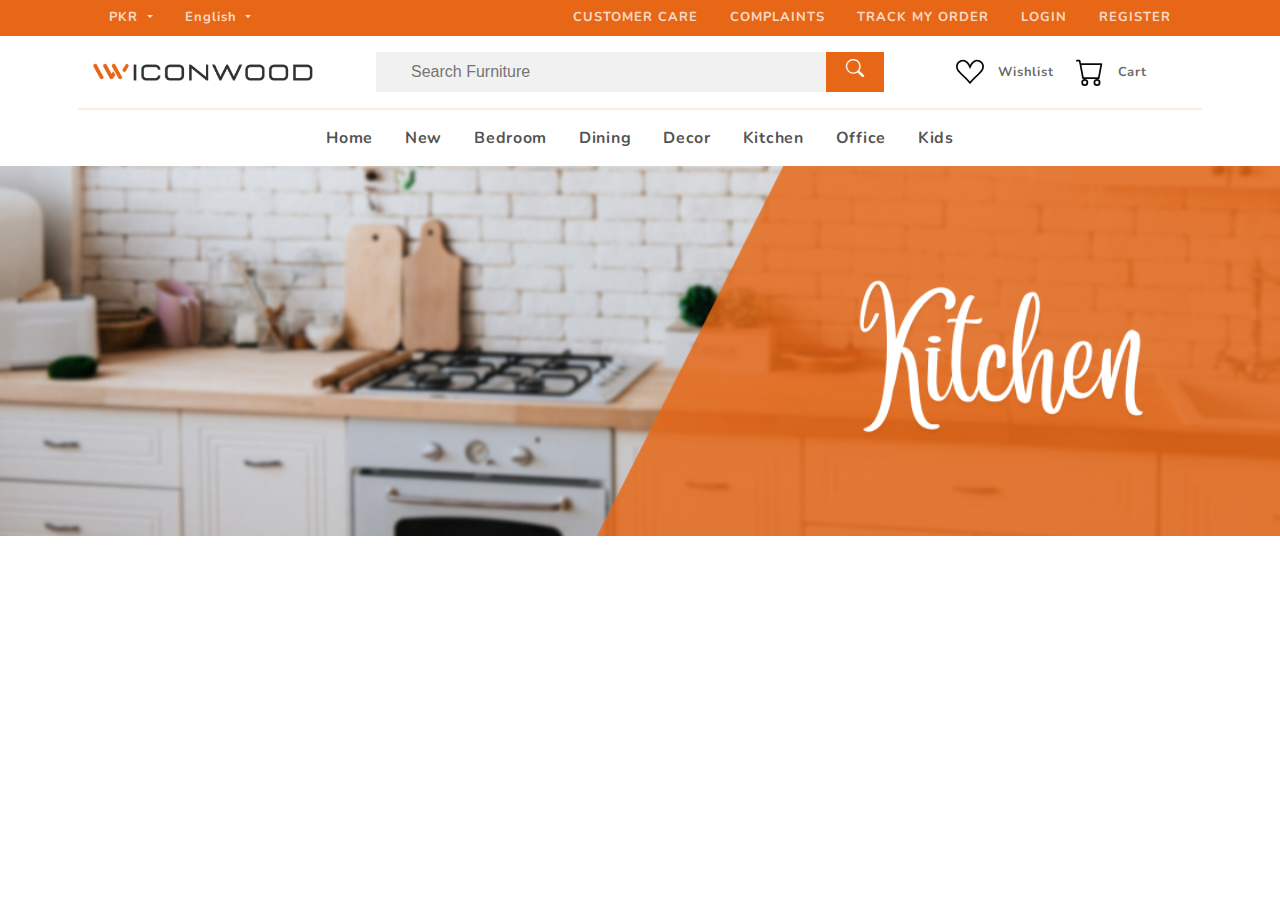
<file: iconwood/Kitchen.html>
<!DOCTYPE html>
<html lang="en">

<head>
    <meta charset="UTF-8">
    <meta http-equiv="X-UA-Compatible" content="IE=edge">
    <meta name="viewport" content="width=device-width, initial-scale=1.0">
    <link rel="stylesheet" href="https://cdn.jsdelivr.net/npm/bootstrap@4.4.1/dist/css/bootstrap.min.css">
    <link rel="stylesheet" href="https://cdn.jsdelivr.net/npm/bootstrap-icons@1.3.0/font/bootstrap-icons.css">
    <link rel="stylesheet" href="CSS/Navbar.css">
    <script src="Script/script.js"></script>
    <title>iconwood</title>
</head>

<body>

  
    <!-- TopBar Start -->
    <nav class="navbar navbar-expand-lg Top-Bar">
        <div class="container-fluid  custom-margin">
            <ul class="navbar-nav mr-auto ml-0" id="Mobile-nav-shown1">
                <li class="nav-item dropdown">
                    <a class="nav-link dropdown-toggle" href="#" id="navbarDropdown" data-toggle="dropdown"
                        aria-haspopup="true" aria-expanded="false">
                        PKR
                    </a>
                    <div class="dropdown-menu" aria-labelledby="navbarDropdown">
                        <a class="dropdown-item" href="#">USD</a>
                        <a class="dropdown-item" href="#">EUR</a>
                </li>
                <li class="nav-item dropdown">
                    <a class="nav-link dropdown-toggle" href="#" id="navbarDropdown" role="button"
                        data-toggle="dropdown" aria-haspopup="true" aria-expanded="false">
                        English
                    </a>
                    <div class="dropdown-menu" aria-labelledby="navbarDropdown">
                        <a class="dropdown-item" href="#">Urdu</a>
                        <a class="dropdown-item" href="#">Arabic</a>
                </li>
            </ul>
            <ul class="navbar-nav mr-0 ml-auto">
                <li class="nav-item hidden" id="Mobile-nav-hidden1">
                    <a class="nav-link" href="#">CUSTOMER CARE</a>
                </li>
                <li class="nav-item hidden" id="Mobile-nav-hidden2">
                    <a class="nav-link" href="#">COMPLAINTS</a>
                </li>
                <li class="nav-item hidden" id="Mobile-nav-hidden3">
                    <a class="nav-link" href="#">TRACK MY ORDER</a>
                </li>
                <li class="nav-item" id="Mobile-nav-shown2">
                    <a class="nav-link" href="#">LOGIN</a>
                </li>
                <li class="nav-item" id="Mobile-nav-shown3">
                    <a class="nav-link" href="#">REGISTER</a>
                </li>
            </ul>
            <svg onclick="topbartoggle()" xmlns="http://www.w3.org/2000/svg" width="30" height="24" fill="currentColor"
                class="bi bi-list mobile-show" viewBox="0 0 16 16">
                <path fill-rule="evenodd"
                    d="M2.5 12a.5.5 0 0 1 .5-.5h10a.5.5 0 0 1 0 1H3a.5.5 0 0 1-.5-.5zm0-4a.5.5 0 0 1 .5-.5h10a.5.5 0 0 1 0 1H3a.5.5 0 0 1-.5-.5zm0-4a.5.5 0 0 1 .5-.5h10a.5.5 0 0 1 0 1H3a.5.5 0 0 1-.5-.5z" />
            </svg>
        </div>
        </div>
    </nav>
    <!-- TopBar End -->

    <!-- Main NavBar Start -->
    <nav class="navbar navbar-expand-lg navbar-light Main-Nav-Bar pt-3 pb-0">
        <div class="container-fluid custom-margin pb-3">
            <ul class="navbar-nav">
                <li class="nav-item">
                    <a class="nav-link m-0 p-0" href="#"><img src="Assets/Logo & Icon/Logo.png" class="Logo"></img></a>
                </li>
            </ul>
            <ul class="navbar-nav" id="searchbox">
                <li class="nav-item ">
                    <input type="search" placeholder="Search Furniture" class="navbar-search"></input>
                </li>
                <li>
                    <div class="searchbutton">
                        <i class="bi bi-search search-btn"></i>
                    </div>
                </li>
            </ul>
            <div class="carticon-Box">
                <ul class="navbar-nav carticon search-button ">
                    <li class="m-0 p-0">
                        <svg xmlns="http://www.w3.org/2000/svg" width="" height="28" fill="currentColor" class="bi bi-search" viewBox="0 0 16 16">
                            <path d="M11.742 10.344a6.5 6.5 0 1 0-1.397 1.398h-.001c.03.04.062.078.098.115l3.85 3.85a1 1 0 0 0 1.415-1.414l-3.85-3.85a1.007 1.007 0 0 0-.115-.1zM12 6.5a5.5 5.5 0 1 1-11 0 5.5 5.5 0 0 1 11 0z"/>
                          </svg>
                    </li>
                    <li class="m-0 p-0">
                        <h1>Wishlist</h1>
                    </li>
                </ul>
                <ul class="navbar-nav carticon Wishlist">
                    <li class="m-0 p-0">
                        <svg xmlns="http://www.w3.org/2000/svg" width="" height="28" fill="currentColor"
                            class="bi bi-suit-heart" viewBox="0 0 16 16">
                            <path
                                d="m8 6.236-.894-1.789c-.222-.443-.607-1.08-1.152-1.595C5.418 2.345 4.776 2 4 2 2.324 2 1 3.326 1 4.92c0 1.211.554 2.066 1.868 3.37.337.334.721.695 1.146 1.093C5.122 10.423 6.5 11.717 8 13.447c1.5-1.73 2.878-3.024 3.986-4.064.425-.398.81-.76 1.146-1.093C14.446 6.986 15 6.131 15 4.92 15 3.326 13.676 2 12 2c-.777 0-1.418.345-1.954.852-.545.515-.93 1.152-1.152 1.595L8 6.236zm.392 8.292a.513.513 0 0 1-.784 0c-1.601-1.902-3.05-3.262-4.243-4.381C1.3 8.208 0 6.989 0 4.92 0 2.755 1.79 1 4 1c1.6 0 2.719 1.05 3.404 2.008.26.365.458.716.596.992a7.55 7.55 0 0 1 .596-.992C9.281 2.049 10.4 1 12 1c2.21 0 4 1.755 4 3.92 0 2.069-1.3 3.288-3.365 5.227-1.193 1.12-2.642 2.48-4.243 4.38z" />
                        </svg>
                    </li>
                    <li class="m-0 p-0">
                        <h1>Wishlist</h1>
                    </li>
                </ul>
                <ul class="navbar-nav carticon cart">
                    <li class="m-0 p-0">
                        <svg xmlns="http://www.w3.org/2000/svg" width="" height="28" fill="currentColor"
                            class="bi bi-cart" viewBox="0 0 16 16">
                            <path
                                d="M0 1.5A.5.5 0 0 1 .5 1H2a.5.5 0 0 1 .485.379L2.89 3H14.5a.5.5 0 0 1 .491.592l-1.5 8A.5.5 0 0 1 13 12H4a.5.5 0 0 1-.491-.408L2.01 3.607 1.61 2H.5a.5.5 0 0 1-.5-.5zM3.102 4l1.313 7h8.17l1.313-7H3.102zM5 12a2 2 0 1 0 0 4 2 2 0 0 0 0-4zm7 0a2 2 0 1 0 0 4 2 2 0 0 0 0-4zm-7 1a1 1 0 1 1 0 2 1 1 0 0 1 0-2zm7 0a1 1 0 1 1 0 2 1 1 0 0 1 0-2z" />
                        </svg>
                    </li>
                    <li class="m-0 p-0">
                        <h1>Cart</h1>
                    </li>
                </ul>
            </div>
        </div>

    </nav>
    <!-- Main NavBar End -->

    <!-- TopBar Start -->
    <div class="container">
        <nav class="navbar navbar-expand-lg Main-Bar pt-3 pb-3">
            <ul class="navbar-nav mr-auto ml-auto">
                <li class="nav-item">
                    <a class="nav-link" href="index.html">Home</a>
                </li>
                <li class="nav-item">
                    <a class="nav-link" href="New.html">New</a>
                </li>
                <li class="nav-item">
                    <a class="nav-link" href="Bedroom.html">Bedroom</a>
                </li>
                <li class="nav-item">
                    <a class="nav-link" href="Dining.html">Dining</a>
                </li>
                <li class="nav-item">
                    <a class="nav-link" href="Decor.html">Decor</a>
                </li>
                <li class="nav-item active" >
                    <a class="nav-link" href="Kitchen.html">Kitchen</a>
                </li>
                <li class="nav-item">
                    <a class="nav-link" href="Office.html">Office</a>
                </li>
                <li class="nav-item ">
                    <a class="nav-link" href="Kids.html">Kids</a>
                </li>
            </ul>
        </nav>
    </div>
    <!-- TopBar End -->
    <div class="slider-image">
        <img src="Assets/Banners/Kitchen.png" alt="">
     </div>

    <script src="https://code.jquery.com/jquery-3.4.1.slim.min.js"></script>
    <script src="https://cdn.jsdelivr.net/npm/popper.js@1.16.0/dist/umd/popper.min.js"></script>
    <script src="https://cdn.jsdelivr.net/npm/bootstrap@4.4.1/dist/js/bootstrap.min.js"></script>
</body>

</html>
</file>
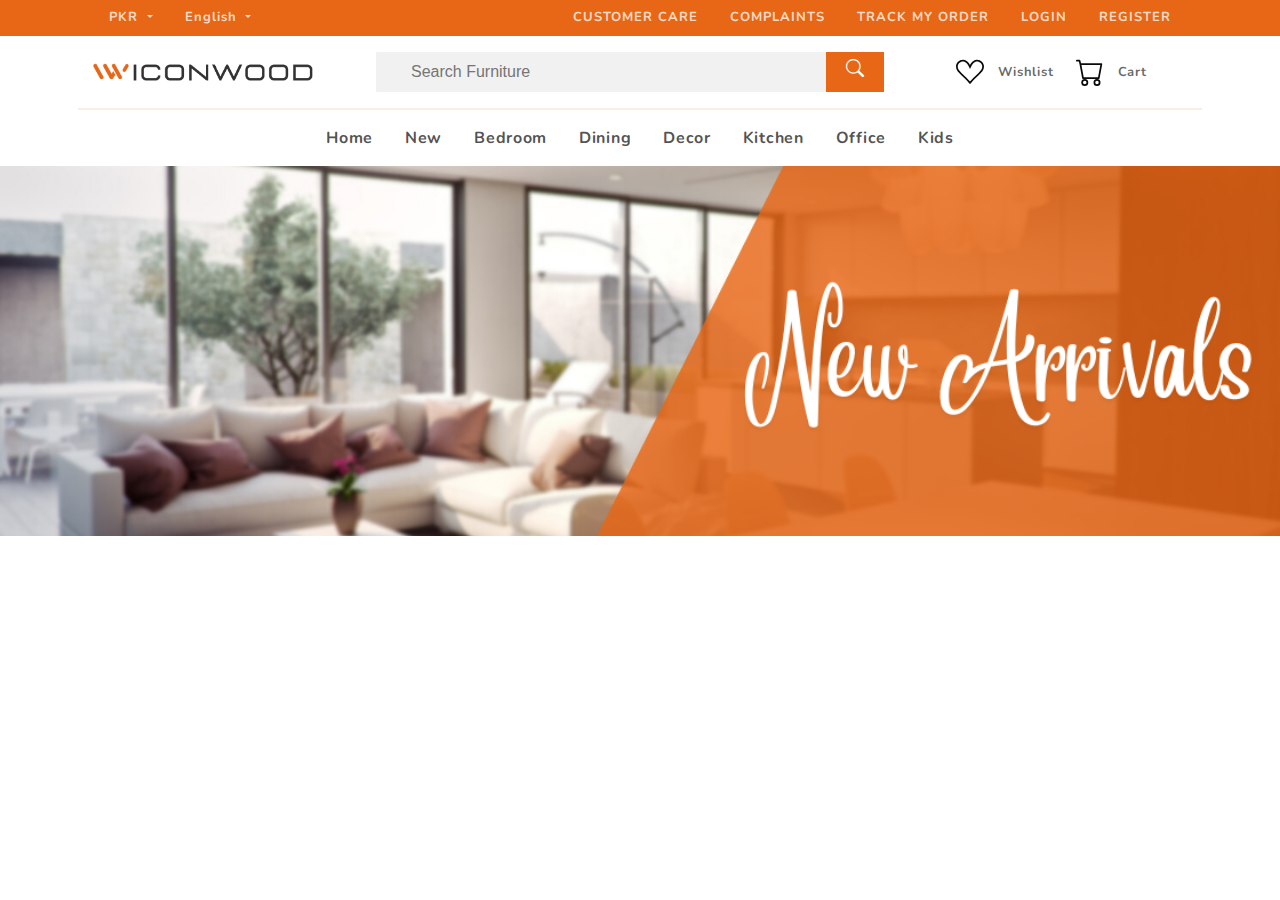
<file: iconwood/New.html>
<!DOCTYPE html>
<html lang="en">

<head>
    <meta charset="UTF-8">
    <meta http-equiv="X-UA-Compatible" content="IE=edge">
    <meta name="viewport" content="width=device-width, initial-scale=1.0">
    <link rel="stylesheet" href="https://cdn.jsdelivr.net/npm/bootstrap@4.4.1/dist/css/bootstrap.min.css">
    <link rel="stylesheet" href="https://cdn.jsdelivr.net/npm/bootstrap-icons@1.3.0/font/bootstrap-icons.css">
    <link rel="stylesheet" href="CSS/Navbar.css">
    <script src="Script/script.js"></script>
    <title>iconwood</title>
</head>

<body>

 
    <!-- TopBar Start -->
    <nav class="navbar navbar-expand-lg Top-Bar">
        <div class="container-fluid  custom-margin">
            <ul class="navbar-nav mr-auto ml-0" id="Mobile-nav-shown1">
                <li class="nav-item dropdown">
                    <a class="nav-link dropdown-toggle" href="#" id="navbarDropdown" data-toggle="dropdown"
                        aria-haspopup="true" aria-expanded="false">
                        PKR
                    </a>
                    <div class="dropdown-menu" aria-labelledby="navbarDropdown">
                        <a class="dropdown-item" href="#">USD</a>
                        <a class="dropdown-item" href="#">EUR</a>
                </li>
                <li class="nav-item dropdown">
                    <a class="nav-link dropdown-toggle" href="#" id="navbarDropdown" role="button"
                        data-toggle="dropdown" aria-haspopup="true" aria-expanded="false">
                        English
                    </a>
                    <div class="dropdown-menu" aria-labelledby="navbarDropdown">
                        <a class="dropdown-item" href="#">Urdu</a>
                        <a class="dropdown-item" href="#">Arabic</a>
                </li>
            </ul>
            <ul class="navbar-nav mr-0 ml-auto">
                <li class="nav-item hidden" id="Mobile-nav-hidden1">
                    <a class="nav-link" href="#">CUSTOMER CARE</a>
                </li>
                <li class="nav-item hidden" id="Mobile-nav-hidden2">
                    <a class="nav-link" href="#">COMPLAINTS</a>
                </li>
                <li class="nav-item hidden" id="Mobile-nav-hidden3">
                    <a class="nav-link" href="#">TRACK MY ORDER</a>
                </li>
                <li class="nav-item" id="Mobile-nav-shown2">
                    <a class="nav-link" href="#">LOGIN</a>
                </li>
                <li class="nav-item" id="Mobile-nav-shown3">
                    <a class="nav-link" href="#">REGISTER</a>
                </li>
            </ul>
            <svg onclick="topbartoggle()" xmlns="http://www.w3.org/2000/svg" width="30" height="24" fill="currentColor"
                class="bi bi-list mobile-show" viewBox="0 0 16 16">
                <path fill-rule="evenodd"
                    d="M2.5 12a.5.5 0 0 1 .5-.5h10a.5.5 0 0 1 0 1H3a.5.5 0 0 1-.5-.5zm0-4a.5.5 0 0 1 .5-.5h10a.5.5 0 0 1 0 1H3a.5.5 0 0 1-.5-.5zm0-4a.5.5 0 0 1 .5-.5h10a.5.5 0 0 1 0 1H3a.5.5 0 0 1-.5-.5z" />
            </svg>
        </div>
        </div>
    </nav>
    <!-- TopBar End -->

    <!-- Main NavBar Start -->
    <nav class="navbar navbar-expand-lg navbar-light Main-Nav-Bar pt-3 pb-0">
        <div class="container-fluid custom-margin pb-3">
            <ul class="navbar-nav">
                <li class="nav-item">
                    <a class="nav-link m-0 p-0" href="#"><img src="Assets/Logo & Icon/Logo.png" class="Logo"></img></a>
                </li>
            </ul>
            <ul class="navbar-nav" id="searchbox">
                <li class="nav-item ">
                    <input type="search" placeholder="Search Furniture" class="navbar-search"></input>
                </li>
                <li>
                    <div class="searchbutton">
                        <i class="bi bi-search search-btn"></i>
                    </div>
                </li>
            </ul>
            <div class="carticon-Box">
                <ul class="navbar-nav carticon search-button ">
                    <li class="m-0 p-0">
                        <svg xmlns="http://www.w3.org/2000/svg" width="" height="28" fill="currentColor" class="bi bi-search" viewBox="0 0 16 16">
                            <path d="M11.742 10.344a6.5 6.5 0 1 0-1.397 1.398h-.001c.03.04.062.078.098.115l3.85 3.85a1 1 0 0 0 1.415-1.414l-3.85-3.85a1.007 1.007 0 0 0-.115-.1zM12 6.5a5.5 5.5 0 1 1-11 0 5.5 5.5 0 0 1 11 0z"/>
                          </svg>
                    </li>
                    <li class="m-0 p-0">
                        <h1>Wishlist</h1>
                    </li>
                </ul>
                <ul class="navbar-nav carticon Wishlist">
                    <li class="m-0 p-0">
                        <svg xmlns="http://www.w3.org/2000/svg" width="" height="28" fill="currentColor"
                            class="bi bi-suit-heart" viewBox="0 0 16 16">
                            <path
                                d="m8 6.236-.894-1.789c-.222-.443-.607-1.08-1.152-1.595C5.418 2.345 4.776 2 4 2 2.324 2 1 3.326 1 4.92c0 1.211.554 2.066 1.868 3.37.337.334.721.695 1.146 1.093C5.122 10.423 6.5 11.717 8 13.447c1.5-1.73 2.878-3.024 3.986-4.064.425-.398.81-.76 1.146-1.093C14.446 6.986 15 6.131 15 4.92 15 3.326 13.676 2 12 2c-.777 0-1.418.345-1.954.852-.545.515-.93 1.152-1.152 1.595L8 6.236zm.392 8.292a.513.513 0 0 1-.784 0c-1.601-1.902-3.05-3.262-4.243-4.381C1.3 8.208 0 6.989 0 4.92 0 2.755 1.79 1 4 1c1.6 0 2.719 1.05 3.404 2.008.26.365.458.716.596.992a7.55 7.55 0 0 1 .596-.992C9.281 2.049 10.4 1 12 1c2.21 0 4 1.755 4 3.92 0 2.069-1.3 3.288-3.365 5.227-1.193 1.12-2.642 2.48-4.243 4.38z" />
                        </svg>
                    </li>
                    <li class="m-0 p-0">
                        <h1>Wishlist</h1>
                    </li>
                </ul>
                <ul class="navbar-nav carticon cart">
                    <li class="m-0 p-0">
                        <svg xmlns="http://www.w3.org/2000/svg" width="" height="28" fill="currentColor"
                            class="bi bi-cart" viewBox="0 0 16 16">
                            <path
                                d="M0 1.5A.5.5 0 0 1 .5 1H2a.5.5 0 0 1 .485.379L2.89 3H14.5a.5.5 0 0 1 .491.592l-1.5 8A.5.5 0 0 1 13 12H4a.5.5 0 0 1-.491-.408L2.01 3.607 1.61 2H.5a.5.5 0 0 1-.5-.5zM3.102 4l1.313 7h8.17l1.313-7H3.102zM5 12a2 2 0 1 0 0 4 2 2 0 0 0 0-4zm7 0a2 2 0 1 0 0 4 2 2 0 0 0 0-4zm-7 1a1 1 0 1 1 0 2 1 1 0 0 1 0-2zm7 0a1 1 0 1 1 0 2 1 1 0 0 1 0-2z" />
                        </svg>
                    </li>
                    <li class="m-0 p-0">
                        <h1>Cart</h1>
                    </li>
                </ul>
            </div>
        </div>

    </nav>
    <!-- Main NavBar End -->

    <!-- TopBar Start -->
    <div class="container">
        <nav class="navbar navbar-expand-lg Main-Bar pt-3 pb-3">
            <ul class="navbar-nav mr-auto ml-auto">
                <li class="nav-item">
                    <a class="nav-link" href="index.html">Home</a>
                </li>
                <li class="nav-item active">
                    <a class="nav-link" href="New.html">New</a>
                </li>
                <li class="nav-item">
                    <a class="nav-link" href="Bedroom.html">Bedroom</a>
                </li>
                <li class="nav-item">
                    <a class="nav-link" href="Dining.html">Dining</a>
                </li>
                <li class="nav-item">
                    <a class="nav-link" href="Decor.html">Decor</a>
                </li>
                <li class="nav-item" >
                    <a class="nav-link" href="Kitchen.html">Kitchen</a>
                </li>
                <li class="nav-item">
                    <a class="nav-link" href="Office.html">Office</a>
                </li>
                <li class="nav-item">
                    <a class="nav-link" href="Kids.html">Kids</a>
                </li>
            </ul>
        </nav>
    </div>
    <!-- TopBar End -->
    <div class="slider-image">
        <img src="Assets/Banners/New.png" alt="">
     </div>

    <script src="https://code.jquery.com/jquery-3.4.1.slim.min.js"></script>
    <script src="https://cdn.jsdelivr.net/npm/popper.js@1.16.0/dist/umd/popper.min.js"></script>
    <script src="https://cdn.jsdelivr.net/npm/bootstrap@4.4.1/dist/js/bootstrap.min.js"></script>
</body>

</html>
</file>
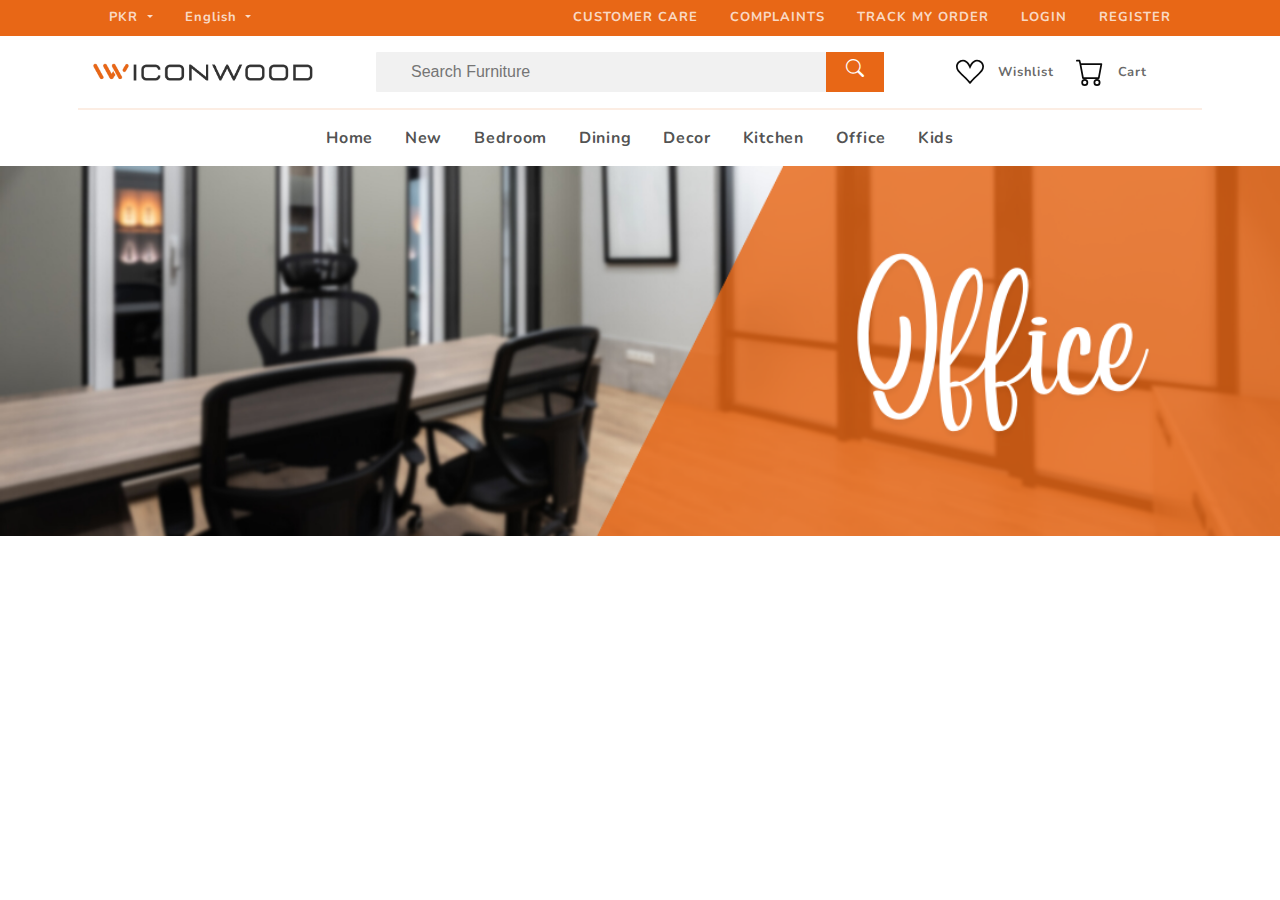
<file: iconwood/Office.html>
<!DOCTYPE html>
<html lang="en">

<head>
    <meta charset="UTF-8">
    <meta http-equiv="X-UA-Compatible" content="IE=edge">
    <meta name="viewport" content="width=device-width, initial-scale=1.0">
    <link rel="stylesheet" href="https://cdn.jsdelivr.net/npm/bootstrap@4.4.1/dist/css/bootstrap.min.css">
    <link rel="stylesheet" href="https://cdn.jsdelivr.net/npm/bootstrap-icons@1.3.0/font/bootstrap-icons.css">
    <link rel="stylesheet" href="CSS/Navbar.css">
    <script src="Script/script.js"></script>
    <title>iconwood</title>
</head>

<body>


    <!-- TopBar Start -->
    <nav class="navbar navbar-expand-lg Top-Bar">
        <div class="container-fluid  custom-margin">
            <ul class="navbar-nav mr-auto ml-0" id="Mobile-nav-shown1">
                <li class="nav-item dropdown">
                    <a class="nav-link dropdown-toggle" href="#" id="navbarDropdown" data-toggle="dropdown"
                        aria-haspopup="true" aria-expanded="false">
                        PKR
                    </a>
                    <div class="dropdown-menu" aria-labelledby="navbarDropdown">
                        <a class="dropdown-item" href="#">USD</a>
                        <a class="dropdown-item" href="#">EUR</a>
                </li>
                <li class="nav-item dropdown">
                    <a class="nav-link dropdown-toggle" href="#" id="navbarDropdown" role="button"
                        data-toggle="dropdown" aria-haspopup="true" aria-expanded="false">
                        English
                    </a>
                    <div class="dropdown-menu" aria-labelledby="navbarDropdown">
                        <a class="dropdown-item" href="#">Urdu</a>
                        <a class="dropdown-item" href="#">Arabic</a>
                </li>
            </ul>
            <ul class="navbar-nav mr-0 ml-auto">
                <li class="nav-item hidden" id="Mobile-nav-hidden1">
                    <a class="nav-link" href="#">CUSTOMER CARE</a>
                </li>
                <li class="nav-item hidden" id="Mobile-nav-hidden2">
                    <a class="nav-link" href="#">COMPLAINTS</a>
                </li>
                <li class="nav-item hidden" id="Mobile-nav-hidden3">
                    <a class="nav-link" href="#">TRACK MY ORDER</a>
                </li>
                <li class="nav-item" id="Mobile-nav-shown2">
                    <a class="nav-link" href="#">LOGIN</a>
                </li>
                <li class="nav-item" id="Mobile-nav-shown3">
                    <a class="nav-link" href="#">REGISTER</a>
                </li>
            </ul>
            <svg onclick="topbartoggle()" xmlns="http://www.w3.org/2000/svg" width="30" height="24" fill="currentColor"
                class="bi bi-list mobile-show" viewBox="0 0 16 16">
                <path fill-rule="evenodd"
                    d="M2.5 12a.5.5 0 0 1 .5-.5h10a.5.5 0 0 1 0 1H3a.5.5 0 0 1-.5-.5zm0-4a.5.5 0 0 1 .5-.5h10a.5.5 0 0 1 0 1H3a.5.5 0 0 1-.5-.5zm0-4a.5.5 0 0 1 .5-.5h10a.5.5 0 0 1 0 1H3a.5.5 0 0 1-.5-.5z" />
            </svg>
        </div>
        </div>
    </nav>
    <!-- TopBar End -->

    <!-- Main NavBar Start -->
    <nav class="navbar navbar-expand-lg navbar-light Main-Nav-Bar pt-3 pb-0">
        <div class="container-fluid custom-margin pb-3">
            <ul class="navbar-nav">
                <li class="nav-item">
                    <a class="nav-link m-0 p-0" href="#"><img src="Assets/Logo & Icon/Logo.png" class="Logo"></img></a>
                </li>
            </ul>
            <ul class="navbar-nav" id="searchbox">
                <li class="nav-item ">
                    <input type="search" placeholder="Search Furniture" class="navbar-search"></input>
                </li>
                <li>
                    <div class="searchbutton">
                        <i class="bi bi-search search-btn"></i>
                    </div>
                </li>
            </ul>
            <div class="carticon-Box">
                <ul class="navbar-nav carticon search-button ">
                    <li class="m-0 p-0">
                        <svg xmlns="http://www.w3.org/2000/svg" width="" height="28" fill="currentColor" class="bi bi-search" viewBox="0 0 16 16">
                            <path d="M11.742 10.344a6.5 6.5 0 1 0-1.397 1.398h-.001c.03.04.062.078.098.115l3.85 3.85a1 1 0 0 0 1.415-1.414l-3.85-3.85a1.007 1.007 0 0 0-.115-.1zM12 6.5a5.5 5.5 0 1 1-11 0 5.5 5.5 0 0 1 11 0z"/>
                          </svg>
                    </li>
                    <li class="m-0 p-0">
                        <h1>Wishlist</h1>
                    </li>
                </ul>
                <ul class="navbar-nav carticon Wishlist">
                    <li class="m-0 p-0">
                        <svg xmlns="http://www.w3.org/2000/svg" width="" height="28" fill="currentColor"
                            class="bi bi-suit-heart" viewBox="0 0 16 16">
                            <path
                                d="m8 6.236-.894-1.789c-.222-.443-.607-1.08-1.152-1.595C5.418 2.345 4.776 2 4 2 2.324 2 1 3.326 1 4.92c0 1.211.554 2.066 1.868 3.37.337.334.721.695 1.146 1.093C5.122 10.423 6.5 11.717 8 13.447c1.5-1.73 2.878-3.024 3.986-4.064.425-.398.81-.76 1.146-1.093C14.446 6.986 15 6.131 15 4.92 15 3.326 13.676 2 12 2c-.777 0-1.418.345-1.954.852-.545.515-.93 1.152-1.152 1.595L8 6.236zm.392 8.292a.513.513 0 0 1-.784 0c-1.601-1.902-3.05-3.262-4.243-4.381C1.3 8.208 0 6.989 0 4.92 0 2.755 1.79 1 4 1c1.6 0 2.719 1.05 3.404 2.008.26.365.458.716.596.992a7.55 7.55 0 0 1 .596-.992C9.281 2.049 10.4 1 12 1c2.21 0 4 1.755 4 3.92 0 2.069-1.3 3.288-3.365 5.227-1.193 1.12-2.642 2.48-4.243 4.38z" />
                        </svg>
                    </li>
                    <li class="m-0 p-0">
                        <h1>Wishlist</h1>
                    </li>
                </ul>
                <ul class="navbar-nav carticon cart">
                    <li class="m-0 p-0">
                        <svg xmlns="http://www.w3.org/2000/svg" width="" height="28" fill="currentColor"
                            class="bi bi-cart" viewBox="0 0 16 16">
                            <path
                                d="M0 1.5A.5.5 0 0 1 .5 1H2a.5.5 0 0 1 .485.379L2.89 3H14.5a.5.5 0 0 1 .491.592l-1.5 8A.5.5 0 0 1 13 12H4a.5.5 0 0 1-.491-.408L2.01 3.607 1.61 2H.5a.5.5 0 0 1-.5-.5zM3.102 4l1.313 7h8.17l1.313-7H3.102zM5 12a2 2 0 1 0 0 4 2 2 0 0 0 0-4zm7 0a2 2 0 1 0 0 4 2 2 0 0 0 0-4zm-7 1a1 1 0 1 1 0 2 1 1 0 0 1 0-2zm7 0a1 1 0 1 1 0 2 1 1 0 0 1 0-2z" />
                        </svg>
                    </li>
                    <li class="m-0 p-0">
                        <h1>Cart</h1>
                    </li>
                </ul>
            </div>
        </div>

    </nav>
    <!-- Main NavBar End -->

    <!-- TopBar Start -->
    <div class="container">
        <nav class="navbar navbar-expand-lg Main-Bar pt-3 pb-3">
            <ul class="navbar-nav mr-auto ml-auto">
                <li class="nav-item">
                    <a class="nav-link" href="index.html">Home</a>
                </li>
                <li class="nav-item">
                    <a class="nav-link" href="New.html">New</a>
                </li>
                <li class="nav-item">
                    <a class="nav-link" href="Bedroom.html">Bedroom</a>
                </li>
                <li class="nav-item">
                    <a class="nav-link" href="Dining.html">Dining</a>
                </li>
                <li class="nav-item">
                    <a class="nav-link" href="Decor.html">Decor</a>
                </li>
                <li class="nav-item" >
                    <a class="nav-link" href="Kitchen.html">Kitchen</a>
                </li>
                <li class="nav-item active">
                    <a class="nav-link" href="Office.html">Office</a>
                </li>
                <li class="nav-item">
                    <a class="nav-link" href="Kids.html">Kids</a>
                </li>
            </ul>
        </nav>
    </div>
    <!-- TopBar End -->
    <div class="slider-image">
        <img src="Assets/Banners/Office.png" alt="">
     </div>

    <script src="https://code.jquery.com/jquery-3.4.1.slim.min.js"></script>
    <script src="https://cdn.jsdelivr.net/npm/popper.js@1.16.0/dist/umd/popper.min.js"></script>
    <script src="https://cdn.jsdelivr.net/npm/bootstrap@4.4.1/dist/js/bootstrap.min.js"></script>
</body>

</html>
</file>
<file: iconwood/CSS/Navbar.css>
@import url('https://fonts.googleapis.com/css2?family=Nunito:wght@500&display=swap');
.custom-margin{
    margin-right:5%;
    margin-left:5%;
}

.Top-Bar>.container-fluid>ul>li>a{
    color: rgba(255, 255, 255, 0.774);
}
.Top-Bar>.container-fluid>ul>li>a:hover{
    color: rgba(255, 255, 255, 0.952);
}
.Top-Bar{
    background-color: #e86716;
    font-size: 13px;
    font-weight: bold;
    font-family: 'Nunito', sans-serif;
    letter-spacing: 1px;
}

.nav-link{
    margin: 0px 8px 0px 8px;
    padding: 0px;
}
.Logo{
    width: 220px;
    height: auto;
}

.navbar-search{
    width: 450px;
    height: 40px;
    border-radius: 1px;
    border: none;
    background-color: rgba(0, 0, 0, 0.055);
    padding: 0px 20px 0px 35px;

}
.searchbutton{
    background-color: #e86716;
    height: 40px;

}
.search-btn{
    font-size: 18px;
    color: white;
    padding: 20px;
    line-height: 35px;
}
@media only screen and (max-width: 991px) {
    #searchbox{
        display: none;
    }
}


.carticon-Box{
    width: auto;
}
.Wishlist{
    float: left;
}
.cart{
    float: right;
}
.search-button{
    float: left;
    display: none;
}
.carticon>li{
    width: 60px;

}
.carticon>li>svg{
    color: #0a0a0a;
    display: flex;
    margin: auto;
    padding-right: 14px;
}
.carticon>li>svg:hover{
    color: #e86716;
}
.carticon>li>p{
    color: #3f3f3f8a;
    font-size: 11px;
    font-weight: bold;
    text-align: center;
    font-family: 'Nunito', sans-serif;
    letter-spacing: 0.2px;
}
.carticon>li>h1{
    color: #3f3f3fc7;
    font-size: 13px;
    font-weight: bold;
    font-family: 'Nunito', sans-serif;
    line-height: 28px;
    display: flex;
    position: absolute;
    text-align: left;
    margin-left: -9px;
    letter-spacing: 0.7px;

}
@media only screen and (max-width: 991px) {

    .carticon-Box{
        margin-right: -18px;
        width: auto;
    }
    .carticon>li{
        width: 20px;
    }
    .carticon>li>h1{
        display: none;
    }
    .search-button{
        display: contents;
    }
    .carticon>li>svg{
        color: #0a0a0a;
        display: flex;
        margin: auto;
        padding-right: 0px;
    }
}
.Main-Nav-Bar>.custom-margin{
    border-bottom: 2px solid#e867161f;
}
.Main-Bar>ul>li>a{
    color: rgba(26, 26, 26, 0.774);
    font-weight: bold;
    font-family: 'Nunito', sans-serif;
    letter-spacing: 0.7px;
}
.Main-Bar>ul>li>a:hover{
    color: #e86716;
}
.slider>video{
    width: 100%;
    height:auto;
}
.slider-image>img{
    width: 100%;
    height:auto;
}

@media only screen and (max-width: 991px) {

}
  .mobile-show{
    color: rgb(255, 255, 255);
    display: none;
  }
  @media only screen and (max-width: 991px) {
    .custom-margin{
        margin: 0px;
    }
    .mobile-out {
      display: none;
    }
    .navbar-nav{
        width: auto;
        display: inline;
    }
    .navbar-nav>li{
        float: left;
    }
    .mobile-show{
        display: inline;
      }
    .hidden{
        display: none;
    }
  }
</file>
